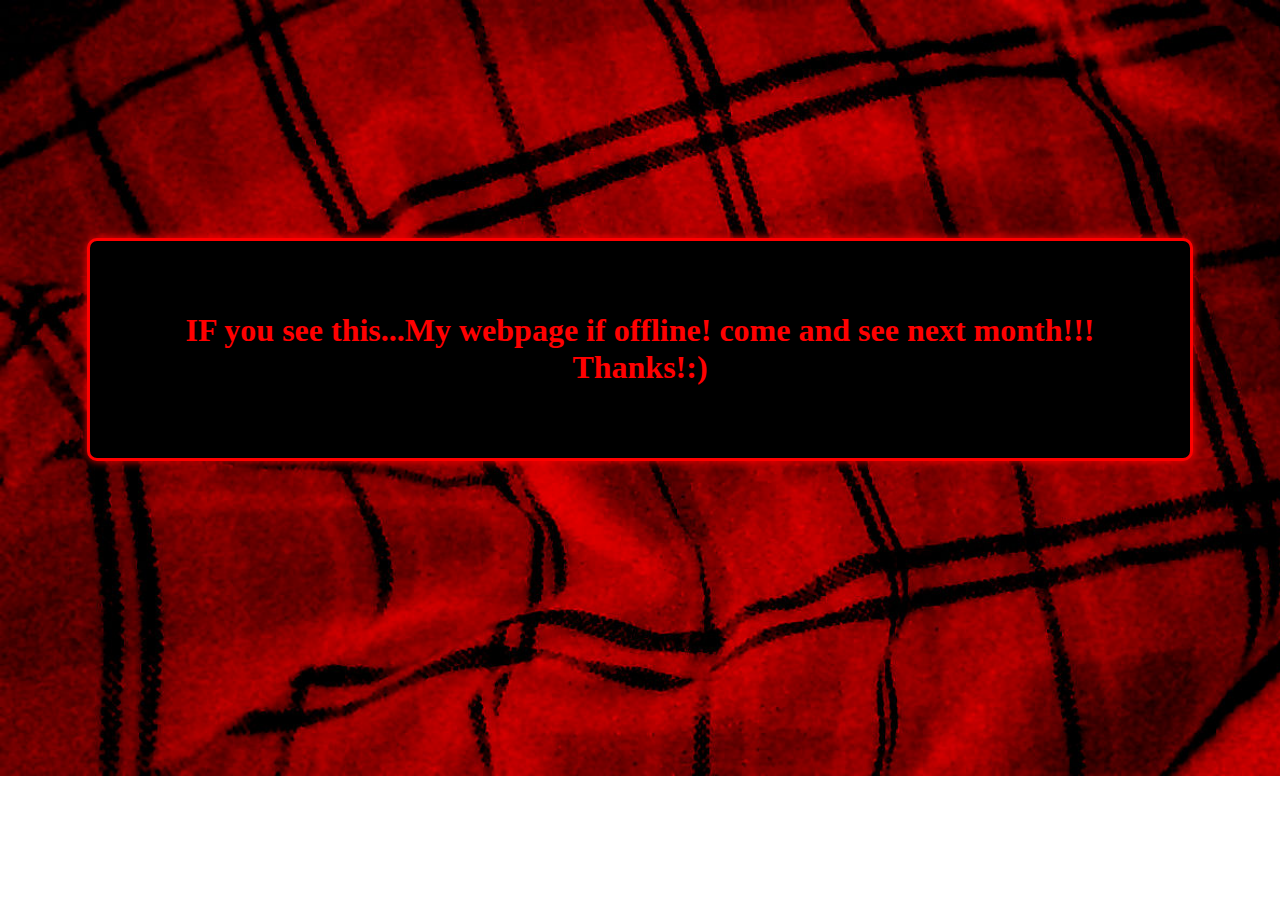
<file: index.html>
<!DOCTYPE html>
<html style="-webkit-touch-callout: none;
               -webkit-user-select: none;
                -khtml-user-select: none;
                  -moz-user-select: none;
                   -ms-user-select: none;
                      -user-select: none;">
<head>
  <style>
     body {
      background-image: url('Img/background_01.jpg');
      background-repeat: no-repeat;
      background-size: 1380px;
     }
    
     #box1 {
      background-color: black;
      color: red;
      padding: 50px;
      margin: 50px;
      text-align: center;
      width: 1000px;
      border: 3px solid red;
      border-radius: 10px;
      box-shadow: 0px 0px 10px red;
     }
  </style>
  </head>
  <body>
    <br>
    <br>
    <br>
    <br>
    <br>
    <br>
    <br>
    <br>
    <br>
    <br>
    <center>
        <div id="box1">
         <h1>IF you see this...My webpage if offline! come and see next month!!!<br>Thanks!:)</h1>
        </div>
    </center>
  </body>
</html>
</file>
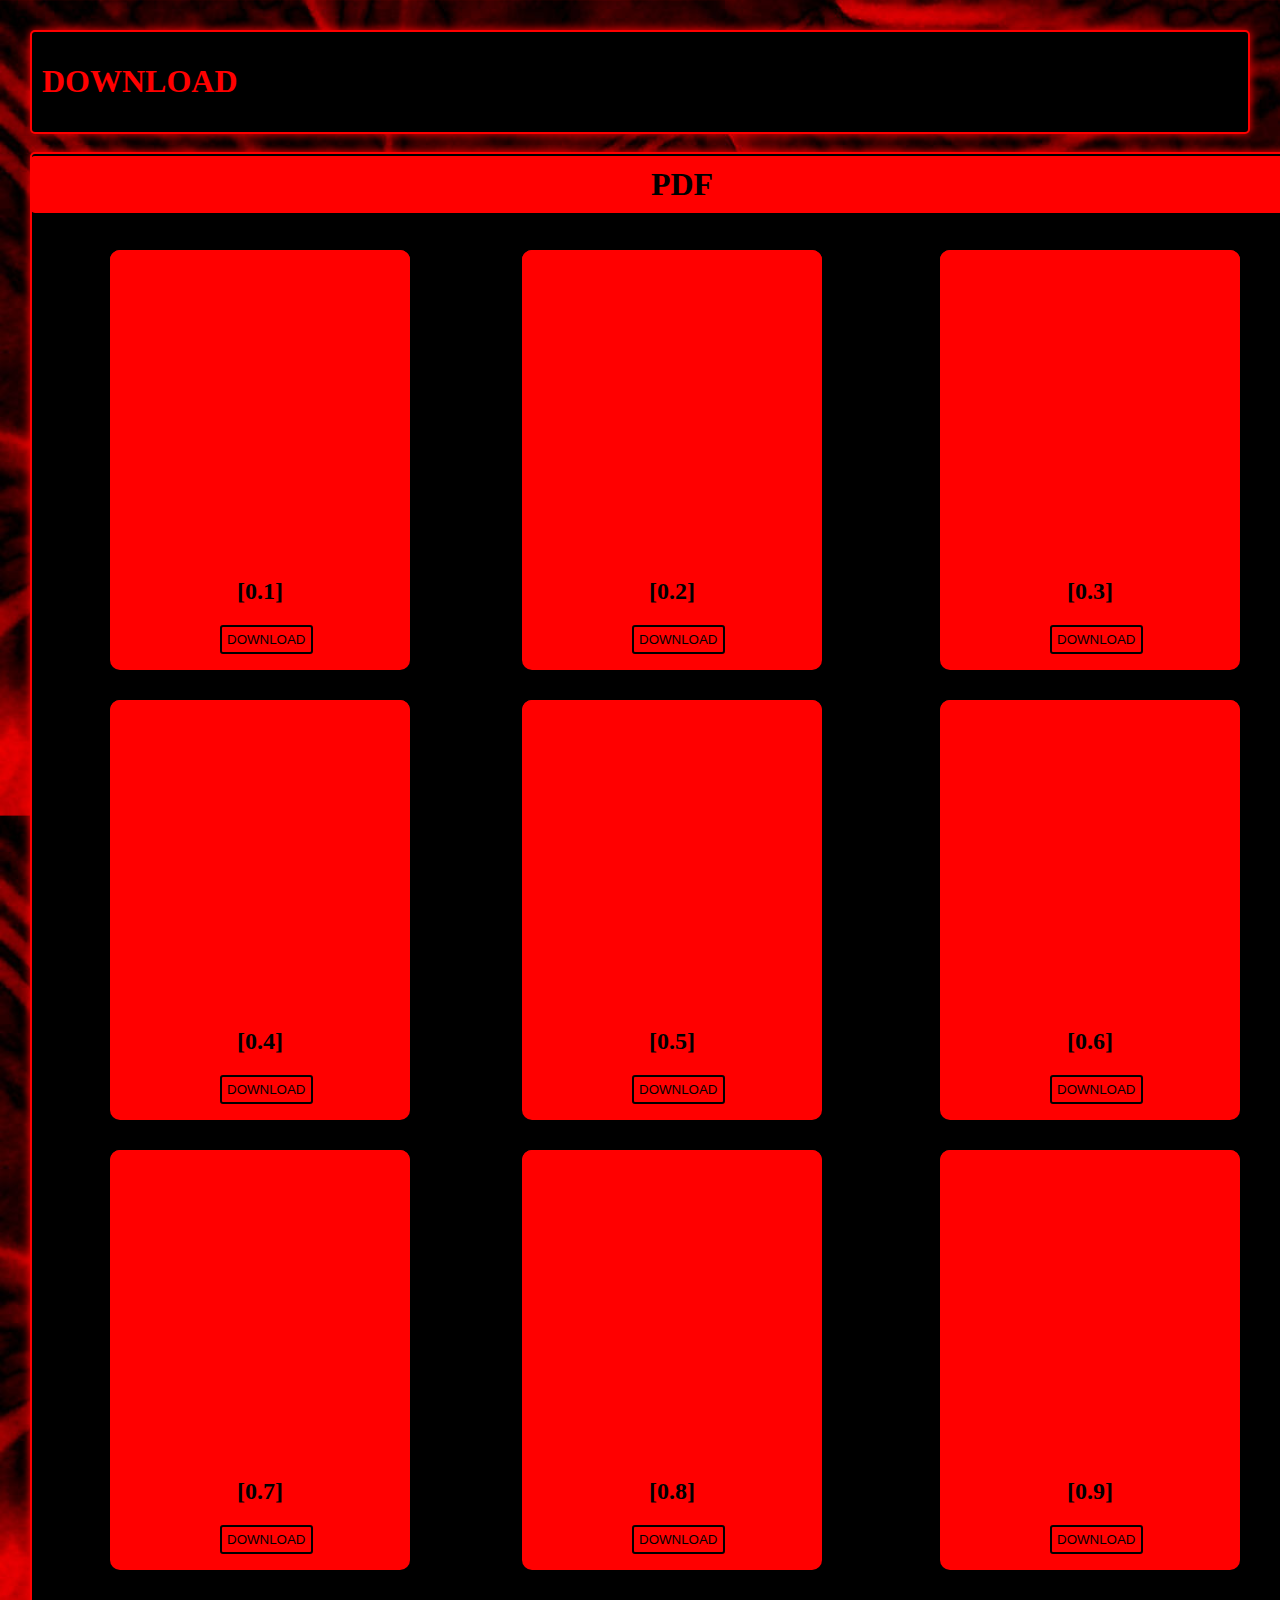
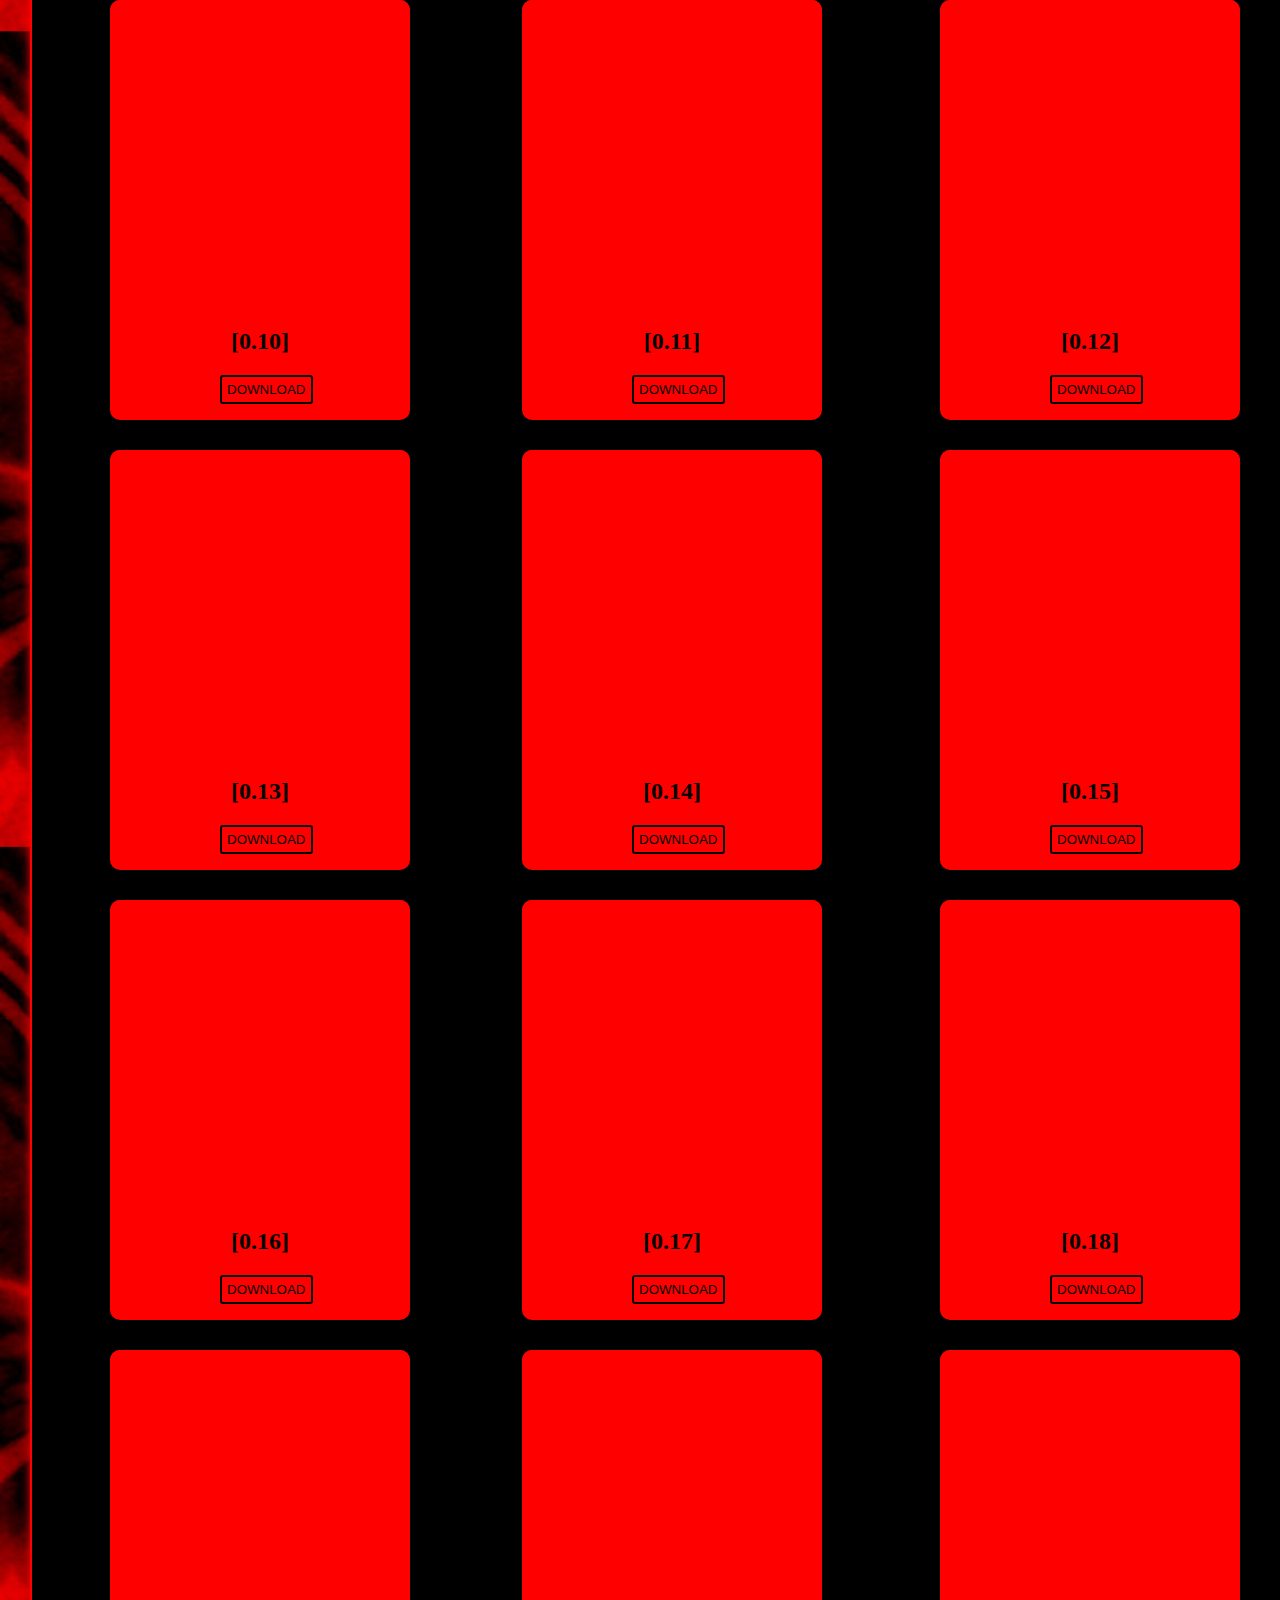
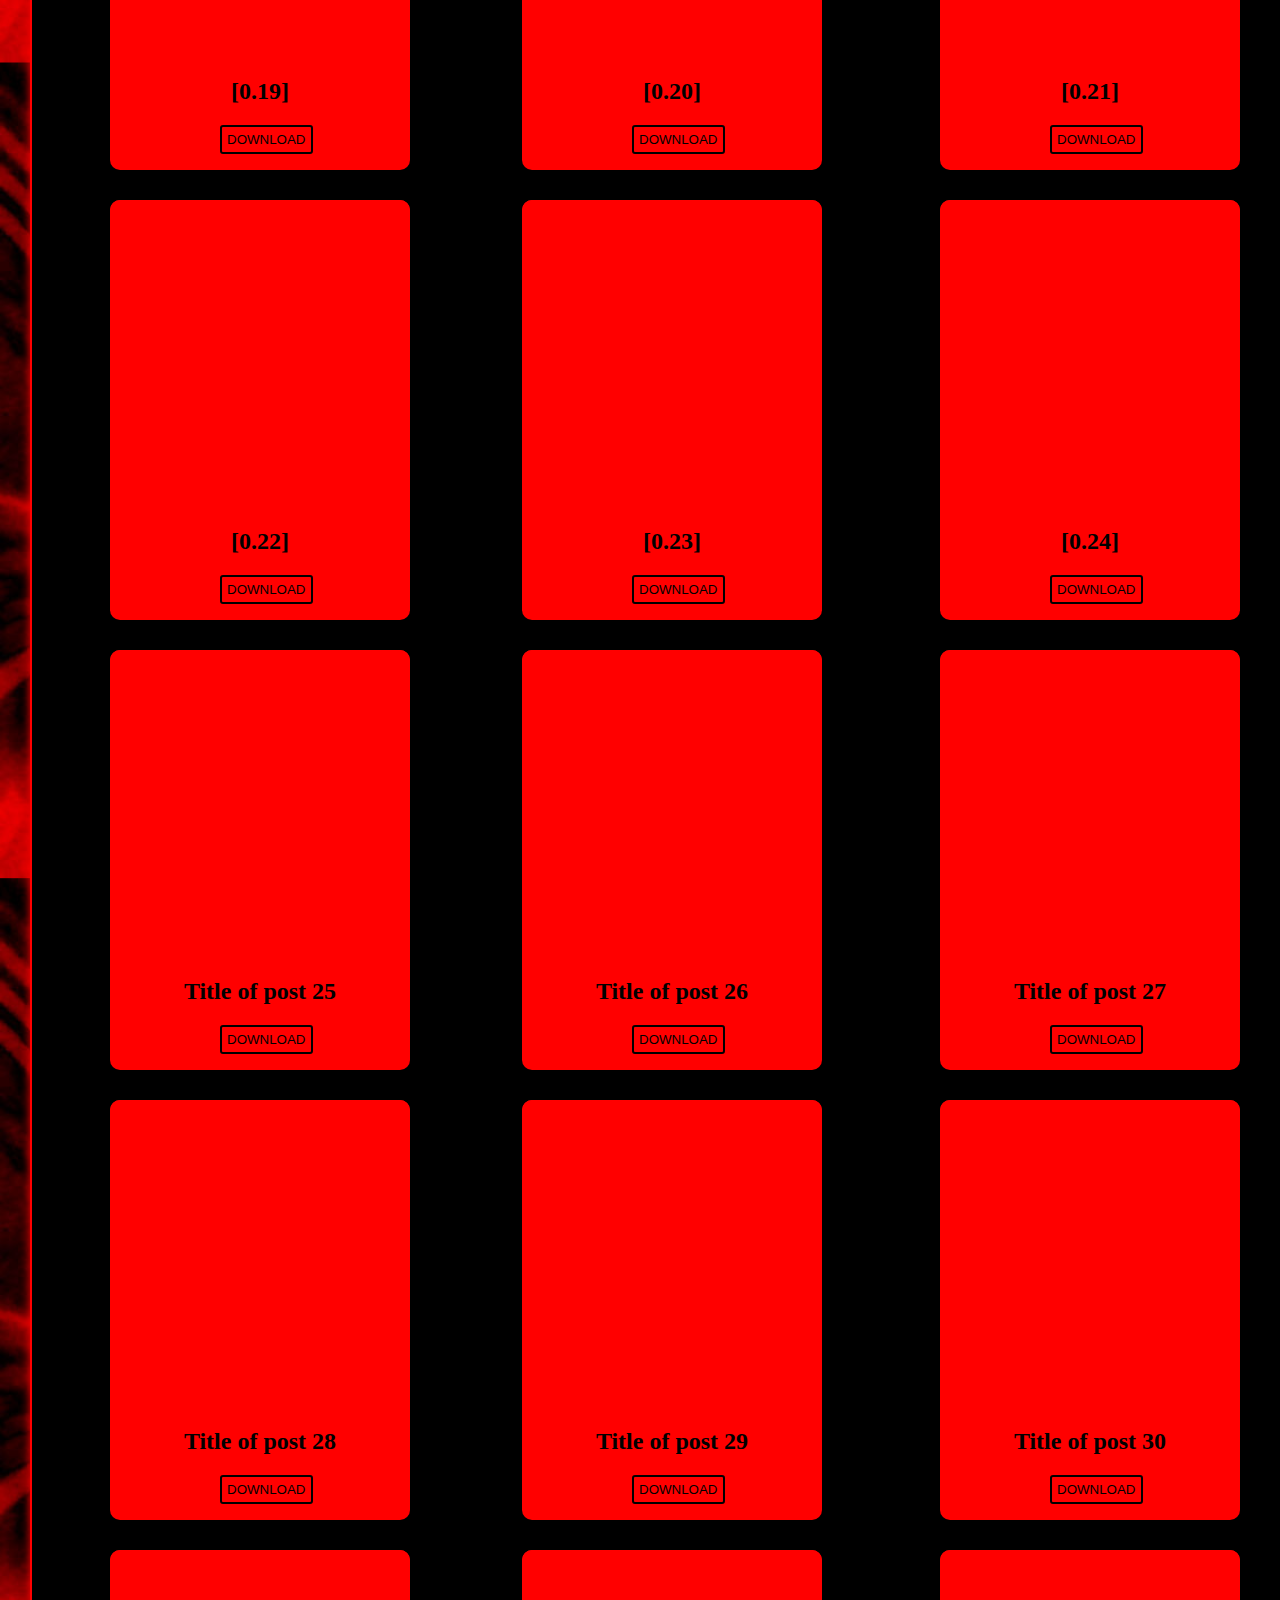
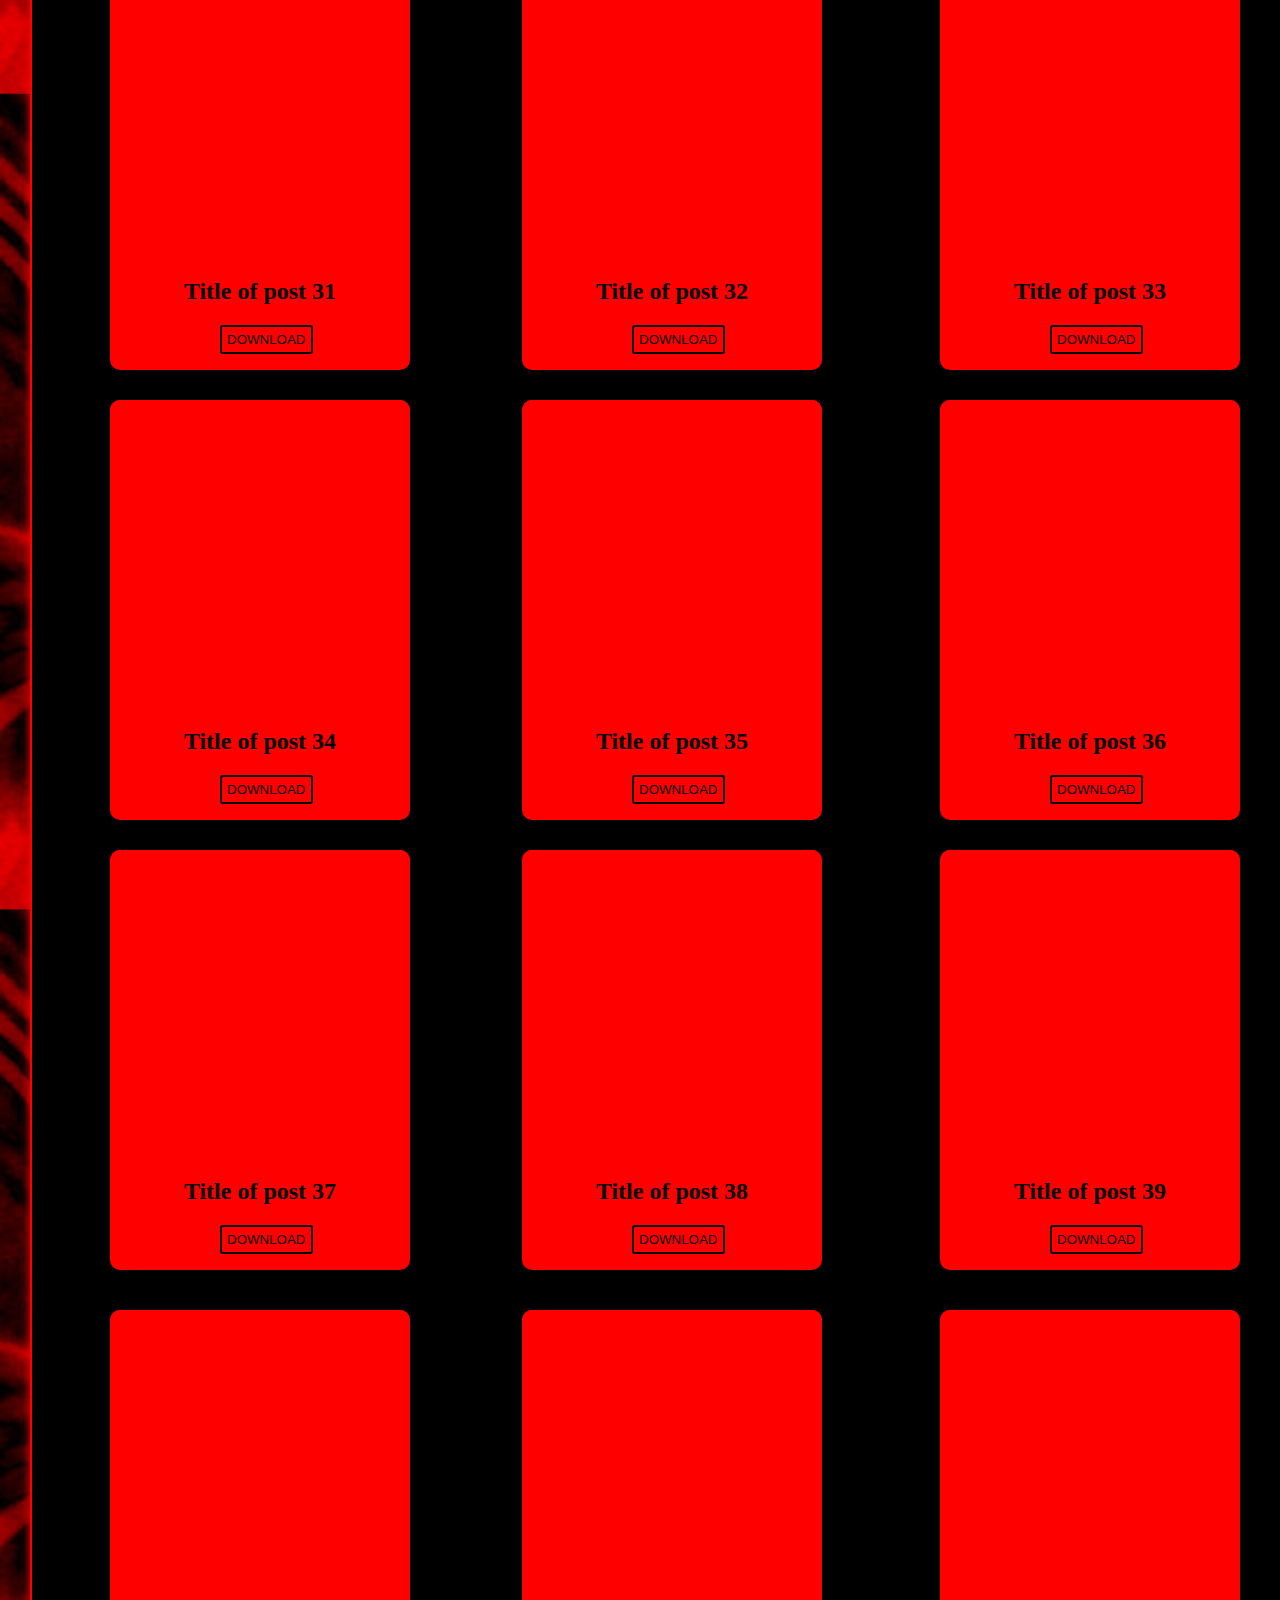
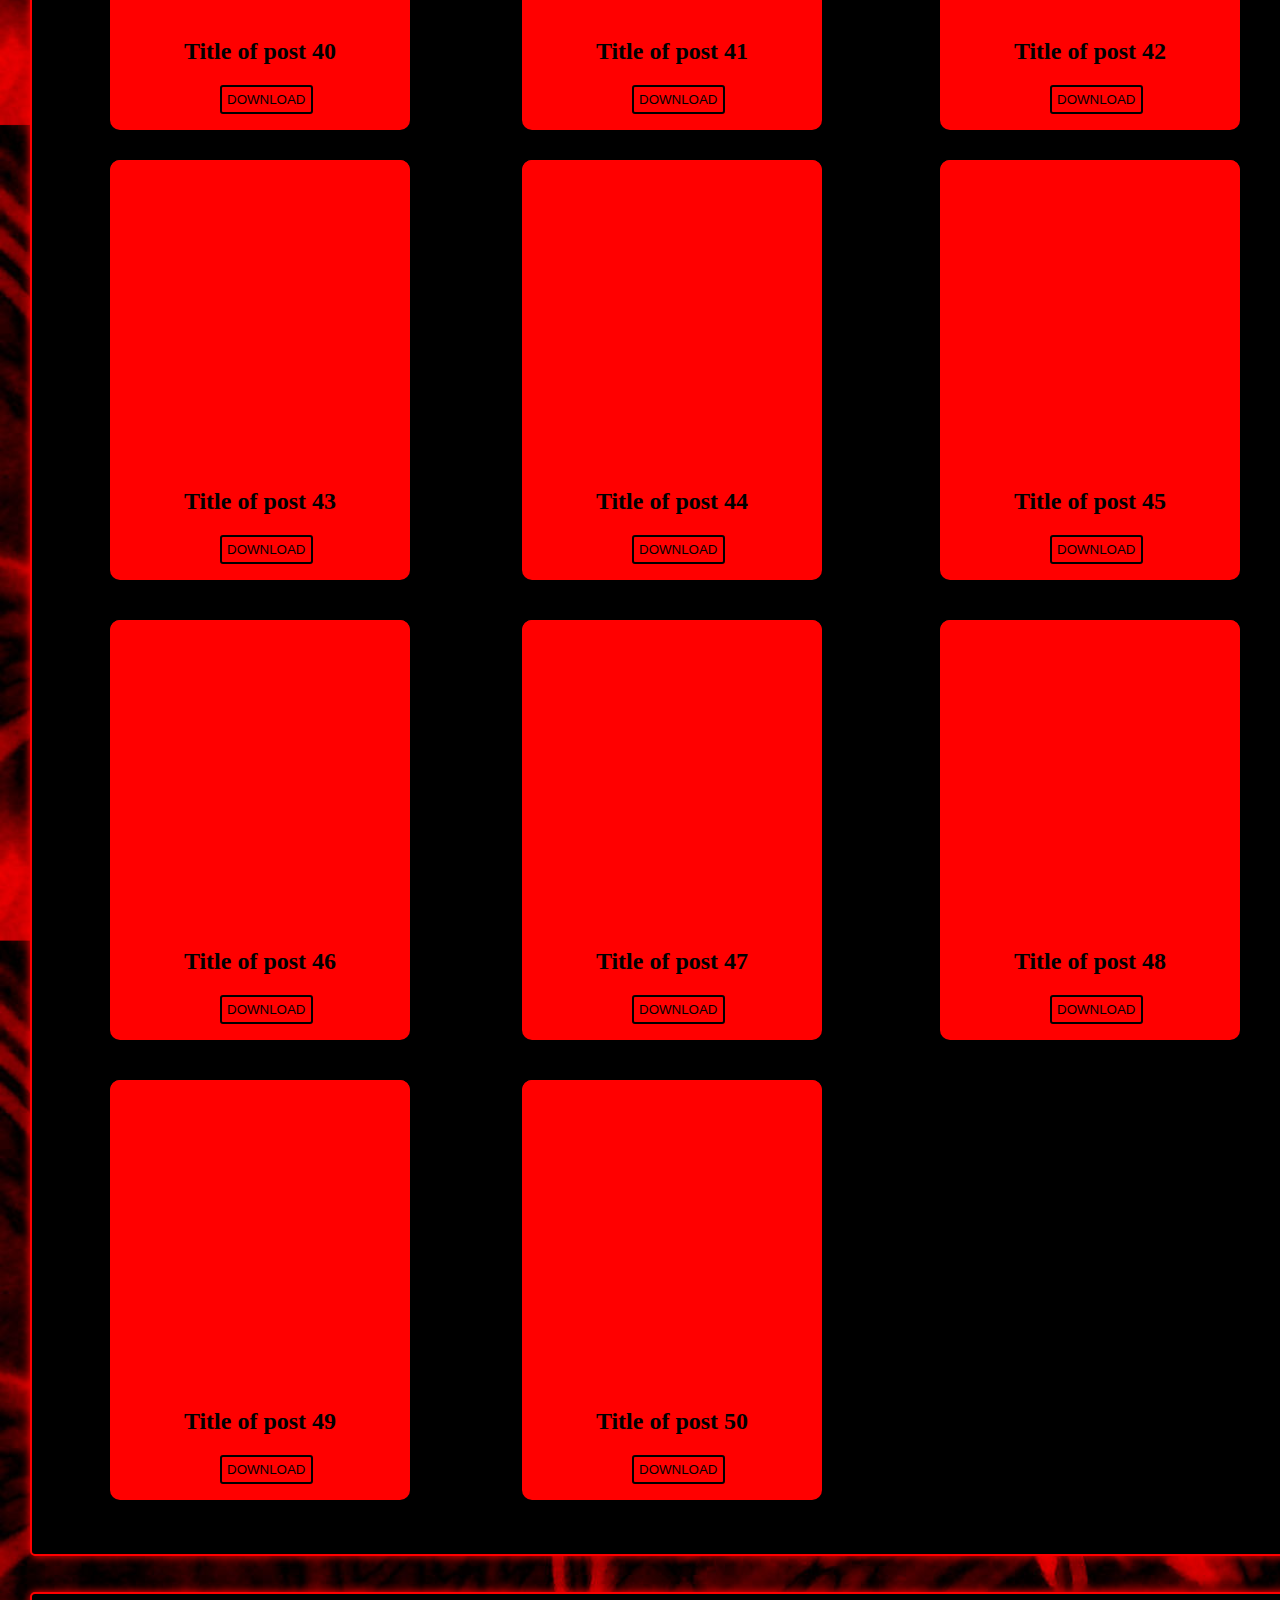
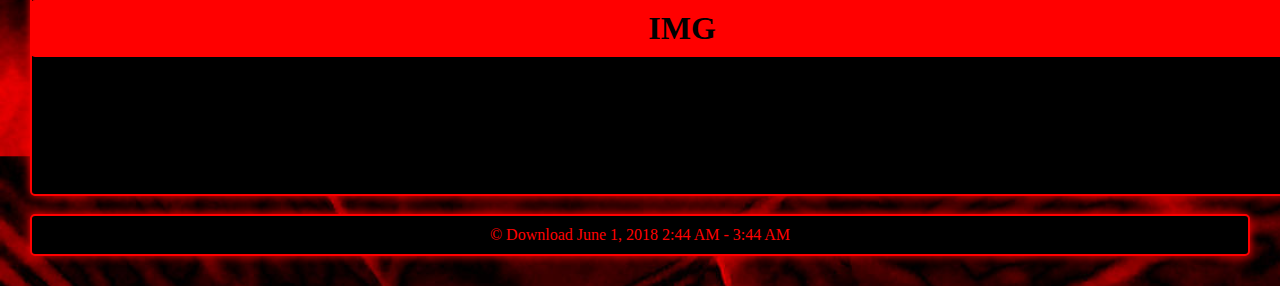
<file: File.html>
<!DOCTYPE html>
<html>
  <head>
      <link rel="stylesheet" type="text/css" href="StyleSheet.css">
    <style>
      
    </style>
  </head>
  <body>
    <div id="title">
     <h1>DOWNLOAD</h1>
    </div>

    <br>

    <div id="PDFpage">
     <h1 style="text-align: center; background-color: red; color: black; border-radius: 5px; position: absolute; top: 135px; left: 30px; width: 1284px; padding: 10px;">PDF</h1>
    </div>

   <div id="post1">
    <iframe src="https://drive.google.com/file/d/1vDRkF0w6FUbngyFeYW3Rqcsv9a9anraI/preview" style="border-radius: 10px; width: 296px; height: 300px; border: 2px solid red;"></iframe>
    <h2 style="text-align: center;">[0.1]</h2>
    <button><a href="https://drive.google.com/uc?export=download&id=1vDRkF0w6FUbngyFeYW3Rqcsv9a9anraI">DOWNLOAD</a></button>
   </div>

   <div id="post2">
    <iframe src="https://drive.google.com/file/d/1BaC2kpYji6qDBRGa2hAiamYfSMMPiG3A/preview" style="border-radius: 10px; width: 296px; height: 300px; border: 2px solid red;"></iframe>
    <h2 style="text-align: center;">[0.2]</h2>
   <button><a href="https://drive.google.com/uc?export=download&id=1BaC2kpYji6qDBRGa2hAiamYfSMMPiG3A">DOWNLOAD</a></button>
   </div>

   <div id="post3">
    <iframe src="https://drive.google.com/file/d/1yd64kLOFHZzjamNNc4Sgd7nr62dFzBH8/preview" style="border-radius: 10px; width: 296px; height: 300px;border: 2px solid red;">></iframe>
    <h2 style="text-align: center;">[0.3]</h2>
   <button><a href="https://drive.google.com/uc?export=download&id=1yd64kLOFHZzjamNNc4Sgd7nr62dFzBH8">DOWNLOAD</a></button>
   </div>

   <div id="post4">
    <iframe src="https://drive.google.com/file/d/1dObtzMV-U0s1nEBA4G8Yu6IVnkMVPH1b/preview" style="border-radius: 10px; width: 296px; height: 300px; border: 2px solid red;"></iframe>
    <h2 style="text-align: center;">[0.4]</h2>
   <button><a href="https://drive.google.com/uc?export=download&id=1dObtzMV-U0s1nEBA4G8Yu6IVnkMVPH1b">DOWNLOAD</a></button>
   </div>

   <div id="post5">
     <iframe src="https://drive.google.com/file/d/1kZ_ojmyO6VoxRdEo1oZjO86ZTxVb8pHB/preview" style="border-radius: 10px; width: 296px; height: 300px; border: 2px solid red;"></iframe>
     <h2 style="text-align: center;">[0.5]</h2>
   <button><a href="https://drive.google.com/uc?export=download&id=1kZ_ojmyO6VoxRdEo1oZjO86ZTxVb8pHB">DOWNLOAD</a></button>
   </div>

   <div id="post6">
    <iframe src="https://drive.google.com/file/d/1ffzCVNp3HL3g4UeoHR-6-6lWx9IOhpxm/preview" style="border-radius: 10px; width: 296px; height: 300px;border: 2px solid red;"></iframe>
    <h2 style="text-align: center;">[0.6]</h2>
   <button><a href="https://drive.google.com/uc?export=download&id=1ffzCVNp3HL3g4UeoHR-6-6lWx9IOhpxm">DOWNLOAD</a></button>
   </div>

   <div id="post7">
    <iframe src="https://drive.google.com/file/d/1NE2aBEICmG5Mo1_pQo2nlZbRE0y83eNK/preview" style="border-radius: 10px; width: 296px; height: 300px;border: 2px solid red;"></iframe>
    <h2 style="text-align: center;">[0.7]</h2>
   <button><a href="https://drive.google.com/uc?export=download&id=1NE2aBEICmG5Mo1_pQo2nlZbRE0y83eNK">DOWNLOAD</a></button>
   </div>

   <div id="post8">
    <iframe src="https://drive.google.com/file/d/1DlYUPlBrXuGzc1pXV5IaDrGZQfIm45Ll/preview" style="border-radius: 10px; width: 296px; height: 300px;border: 2px solid red;"></iframe>
    <h2 style="text-align: center;">[0.8]</h2>
   <button><a href="https://drive.google.com/uc?export=download&id=1DlYUPlBrXuGzc1pXV5IaDrGZQfIm45Ll">DOWNLOAD</a></button>
   </div>

   <div id="post9">
    <iframe src="https://drive.google.com/file/d/1Jyuo85B0hWTNe2fmKKeb8zh7ClEo7VFg/preview" style="border-radius: 10px; width: 296px; height: 300px;border: 2px solid red;"></iframe>
    <h2 style="text-align: center;">[0.9]</h2>
   <button><a href="https://drive.google.com/uc?export=download&id=1Jyuo85B0hWTNe2fmKKeb8zh7ClEo7VFg">DOWNLOAD</a></button>
   </div>

   <div id="post10">
    <iframe src="https://drive.google.com/file/d/1kiSwFHM-DAwJX_-iR8mSjo9vYuHtpbeI/preview" style="border-radius: 10px; width: 296px; height: 300px;border: 2px solid red;"></iframe>
    <h2 style="text-align: center;">[0.10]</h2>
   <button><a href="https://drive.google.com/uc?export=download&id=1kiSwFHM-DAwJX_-iR8mSjo9vYuHtpbeI">DOWNLOAD</a></button>
   </div>

   <div id="post11">
    <iframe src="https://drive.google.com/file/d/<!--CODE HERE!-->/preview" style="border-radius: 10px; width: 296px; height: 300px;border: 2px solid red;"></iframe>
    <h2 style="text-align: center;">[0.11]</h2>
   <button><a href="https://drive.google.com/uc?export=download&id=<!--CODE HERE!-->">DOWNLOAD</a></button>
   </div>

   <div id="post12">
    <iframe src="https://drive.google.com/file/d/<!--CODE HERE!-->/preview" style="border-radius: 10px; width: 296px; height: 300px;border: 2px solid red;"></iframe>
    <h2 style="text-align: center;">[0.12]</h2>
   <button><a href="https://drive.google.com/uc?export=download&id=<!--CODE HERE!-->">DOWNLOAD</a></button>
   </div>

   <div id="post13">
    <iframe src="https://drive.google.com/file/d/<!--CODE HERE!-->/preview" style="border-radius: 10px; width: 296px; height: 300px;border: 2px solid red;"></iframe>
    <h2 style="text-align: center;">[0.13]</h2>
   <button><a href="https://drive.google.com/uc?export=download&id=<!--CODE HERE!-->">DOWNLOAD</a></button>
   </div>

   <div id="post14">
    <iframe src="https://drive.google.com/file/d/<!--CODE HERE!-->/preview" style="border-radius: 10px; width: 296px; height: 300px;border: 2px solid red;"></iframe>
    <h2 style="text-align: center;">[0.14]</h2>
   <button><a href="https://drive.google.com/uc?export=download&id=<!--CODE HERE!-->">DOWNLOAD</a></button>
   </div>

   <div id="post15">
    <iframe src="https://drive.google.com/file/d/<!--CODE HERE!-->/preview" style="border-radius: 10px; width: 296px; height: 300px;border: 2px solid red;"></iframe>
    <h2 style="text-align: center;">[0.15]</h2>
   <button><a href="https://drive.google.com/uc?export=download&id=<!--CODE HERE!-->">DOWNLOAD</a></button>
   </div>

   <div id="post16">
    <iframe src="https://drive.google.com/file/d/<!--CODE HERE!-->/preview" style="border-radius: 10px; width: 296px; height: 300px;border: 2px solid red;"></iframe>
    <h2 style="text-align: center;">[0.16]</h2>
   <button><a href="https://drive.google.com/uc?export=download&id=<!--CODE HERE!-->">DOWNLOAD</a></button>
   </div>

   <div id="post17">
    <iframe src="https://drive.google.com/file/d/<!--CODE HERE!-->/preview" style="border-radius: 10px; width: 296px; height: 300px;border: 2px solid red;"></iframe>
    <h2 style="text-align: center;">[0.17]</h2>
   <button><a href="https://drive.google.com/uc?export=download&id=<!--CODE HERE!-->">DOWNLOAD</a></button>
   </div>

   <div id="post18">
    <iframe src="https://drive.google.com/file/d/<!--CODE HERE!-->/preview" style="border-radius: 10px; width: 296px; height: 300px;border: 2px solid red;"></iframe>
    <h2 style="text-align: center;">[0.18]</h2>
   <button><a href="https://drive.google.com/uc?export=download&id=<!--CODE HERE!-->">DOWNLOAD</a></button>
   </div>

   <div id="post19">
    <iframe src="https://drive.google.com/file/d/<!--CODE HERE!-->/preview" style="border-radius: 10px; width: 296px; height: 300px;border: 2px solid red;"></iframe>
    <h2 style="text-align: center;">[0.19]</h2>
   <button><a href="https://drive.google.com/uc?export=download&id=<!--CODE HERE!-->">DOWNLOAD</a></button>
   </div>

   <div id="post20">
    <iframe src="https://drive.google.com/file/d/<!--CODE HERE!-->/preview" style="border-radius: 10px; width: 296px; height: 300px;border: 2px solid red;"></iframe>
    <h2 style="text-align: center;">[0.20]</h2>
   <button><a href="https://drive.google.com/uc?export=download&id=<!--CODE HERE!-->">DOWNLOAD</a></button>
   </div>

   <div id="post21">
    <iframe src="https://drive.google.com/file/d/<!--CODE HERE!-->/preview" style="border-radius: 10px; width: 296px; height: 300px;border: 2px solid red;"></iframe>
    <h2 style="text-align: center;">[0.21]</h2>
   <button><a href="https://drive.google.com/uc?export=download&id=<!--CODE HERE!-->">DOWNLOAD</a></button>
   </div>

   <div id="post22">
    <iframe src="https://drive.google.com/file/d/<!--CODE HERE!-->/preview" style="border-radius: 10px; width: 296px; height: 300px;border: 2px solid red;"></iframe>
    <h2 style="text-align: center;">[0.22]</h2>
   <button><a href="https://drive.google.com/uc?export=download&id=<!--CODE HERE!-->">DOWNLOAD</a></button>
   </div>

   <div id="post23">
    <iframe src="https://drive.google.com/file/d/<!--CODE HERE!-->/preview" style="border-radius: 10px; width: 296px; height: 300px;border: 2px solid red;"></iframe>
    <h2 style="text-align: center;">[0.23]</h2>
   <button><a href="https://drive.google.com/uc?export=download&id=<!--CODE HERE!-->">DOWNLOAD</a></button>
   </div>

   <div id="post24">
    <iframe src="https://drive.google.com/file/d/<!--CODE HERE!-->/preview" style="border-radius: 10px; width: 296px; height: 300px;border: 2px solid red;"></iframe>
    <h2 style="text-align: center;">[0.24]</h2>
   <button><a href="https://drive.google.com/uc?export=download&id=<!--CODE HERE!-->">DOWNLOAD</a></button>
   </div>

   <div id="post25">
    <iframe src="https://drive.google.com/file/d/<!--CODE HERE!-->/preview" style="border-radius: 10px; width: 296px; height: 300px;border: 2px solid red;"></iframe>
    <h2 style="text-align: center;">Title of post 25</h2>
   <button><a href="https://drive.google.com/uc?export=download&id=<!--CODE HERE!-->">DOWNLOAD</a></button>
   </div>

   <div id="post26">
    <iframe src="https://drive.google.com/file/d/<!--CODE HERE!-->/preview" style="border-radius: 10px; width: 296px; height: 300px;border: 2px solid red;"></iframe>
    <h2 style="text-align: center;">Title of post 26</h2>
   <button><a href="https://drive.google.com/uc?export=download&id=<!--CODE HERE!-->">DOWNLOAD</a></button>
   </div>

   <div id="post27">
    <iframe src="https://drive.google.com/file/d/<!--CODE HERE!-->/preview" style="border-radius: 10px; width: 296px; height: 300px;border: 2px solid red;"></iframe>
    <h2 style="text-align: center;">Title of post 27</h2>
   <button><a href="https://drive.google.com/uc?export=download&id=<!--CODE HERE!-->">DOWNLOAD</a></button>
   </div>

   <div id="post28">
    <iframe src="https://drive.google.com/file/d/<!--CODE HERE!-->/preview" style="border-radius: 10px; width: 296px; height: 300px;border: 2px solid red;"></iframe>
    <h2 style="text-align: center;">Title of post 28</h2>
   <button><a href="https://drive.google.com/uc?export=download&id=<!--CODE HERE!-->">DOWNLOAD</a></button>
   </div>

   <div id="post29">
    <iframe src="https://drive.google.com/file/d/<!--CODE HERE!-->/preview" style="border-radius: 10px; width: 296px; height: 300px;border: 2px solid red;"></iframe>
    <h2 style="text-align: center;">Title of post 29</h2>
   <button><a href="https://drive.google.com/uc?export=download&id=<!--CODE HERE!-->">DOWNLOAD</a></button>
   </div>

   <div id="post30">
    <iframe src="https://drive.google.com/file/d/<!--CODE HERE!-->/preview" style="border-radius: 10px; width: 296px; height: 300px;border: 2px solid red;"></iframe>
    <h2 style="text-align: center;">Title of post 30</h2>
   <button><a href="https://drive.google.com/uc?export=download&id=<!--CODE HERE!-->">DOWNLOAD</a></button>
   </div>

   <div id="post31">
    <iframe src="https://drive.google.com/file/d/<!--CODE HERE!-->/preview" style="border-radius: 10px; width: 296px; height: 300px;border: 2px solid red;"></iframe>
    <h2 style="text-align: center;">Title of post 31</h2>
   <button><a href="https://drive.google.com/uc?export=download&id=<!--CODE HERE!-->">DOWNLOAD</a></button>
   </div>

   <div id="post32">
    <iframe src="https://drive.google.com/file/d/<!--CODE HERE!-->/preview" style="border-radius: 10px; width: 296px; height: 300px;border: 2px solid red;"></iframe>
    <h2 style="text-align: center;">Title of post 32</h2>
   <button><a href="https://drive.google.com/uc?export=download&id=<!--CODE HERE!-->">DOWNLOAD</a></button>
   </div>

   <div id="post33">
    <iframe src="https://drive.google.com/file/d/<!--CODE HERE!-->/preview" style="border-radius: 10px; width: 296px; height: 300px;border: 2px solid red;"></iframe>
    <h2 style="text-align: center;">Title of post 33</h2>
   <button><a href="https://drive.google.com/uc?export=download&id=<!--CODE HERE!-->">DOWNLOAD</a></button>
   </div>

   <div id="post34">
    <iframe src="https://drive.google.com/file/d/<!--CODE HERE!-->/preview" style="border-radius: 10px; width: 296px; height: 300px;border: 2px solid red;"></iframe>
    <h2 style="text-align: center;">Title of post 34</h2>
   <button><a href="https://drive.google.com/uc?export=download&id=<!--CODE HERE!-->">DOWNLOAD</a></button>
   </div>

   <div id="post35">
    <iframe src="https://drive.google.com/file/d/<!--CODE HERE!-->/preview" style="border-radius: 10px; width: 296px; height: 300px;border: 2px solid red;"></iframe>
    <h2 style="text-align: center;">Title of post 35</h2>
   <button><a href="https://drive.google.com/uc?export=download&id=<!--CODE HERE!-->">DOWNLOAD</a></button>
   </div>

   <div id="post36">
    <iframe src="https://drive.google.com/file/d/<!--CODE HERE!-->/preview" style="border-radius: 10px; width: 296px; height: 300px;border: 2px solid red;"></iframe>
    <h2 style="text-align: center;">Title of post 36</h2>
   <button><a href="https://drive.google.com/uc?export=download&id=<!--CODE HERE!-->">DOWNLOAD</a></button>
   </div>

   <div id="post37">
    <iframe src="https://drive.google.com/file/d/<!--CODE HERE!-->/preview" style="border-radius: 10px; width: 296px; height: 300px;border: 2px solid red;"></iframe>
    <h2 style="text-align: center;">Title of post 37</h2>
   <button><a href="https://drive.google.com/uc?export=download&id=<!--CODE HERE!-->">DOWNLOAD</a></button>
   </div>

   <div id="post38">
    <iframe src="https://drive.google.com/file/d/<!--CODE HERE!-->/preview" style="border-radius: 10px; width: 296px; height: 300px;border: 2px solid red;"></iframe>
    <h2 style="text-align: center;">Title of post 38</h2>
   <button><a href="https://drive.google.com/uc?export=download&id=<!--CODE HERE!-->">DOWNLOAD</a></button>
   </div>

   <div id="post39">
    <iframe src="https://drive.google.com/file/d/<!--CODE HERE!-->/preview" style="border-radius: 10px; width: 296px; height: 300px;border: 2px solid red;"></iframe>
    <h2 style="text-align: center;">Title of post 39</h2>
   <button><a href="https://drive.google.com/uc?export=download&id=<!--CODE HERE!-->">DOWNLOAD</a></button>
   </div>

   <div id="post40">
    <iframe src="https://drive.google.com/file/d/<!--CODE HERE!-->/preview" style="border-radius: 10px; width: 296px; height: 300px;border: 2px solid red;"></iframe>
    <h2 style="text-align: center;">Title of post 40</h2>
   <button><a href="https://drive.google.com/uc?export=download&id=<!--CODE HERE!-->">DOWNLOAD</a></button>
   </div>

   <div id="post41">
    <iframe src="https://drive.google.com/file/d/<!--CODE HERE!-->/preview" style="border-radius: 10px; width: 296px; height: 300px;border: 2px solid red;"></iframe>
    <h2 style="text-align: center;">Title of post 41</h2>
   <button><a href="https://drive.google.com/uc?export=download&id=<!--CODE HERE!-->">DOWNLOAD</a></button>
   </div>

   <div id="post42">
    <iframe src="https://drive.google.com/file/d/<!--CODE HERE!-->/preview" style="border-radius: 10px; width: 296px; height: 300px;border: 2px solid red;"></iframe>
    <h2 style="text-align: center;">Title of post 42</h2>
   <button><a href="https://drive.google.com/uc?export=download&id=<!--CODE HERE!-->">DOWNLOAD</a></button>
   </div>

   <div id="post43">
    <iframe src="https://drive.google.com/file/d/<!--CODE HERE!-->/preview" style="border-radius: 10px; width: 296px; height: 300px;border: 2px solid red;"></iframe>
    <h2 style="text-align: center;">Title of post 43</h2>
   <button><a href="https://drive.google.com/uc?export=download&id=<!--CODE HERE!-->">DOWNLOAD</a></button>
   </div>

   <div id="post44">
    <iframe src="https://drive.google.com/file/d/<!--CODE HERE!-->/preview" style="border-radius: 10px; width: 296px; height: 300px;border: 2px solid red;"></iframe>
    <h2 style="text-align: center;">Title of post 44</h2>
   <button><a href="https://drive.google.com/uc?export=download&id=<!--CODE HERE!-->">DOWNLOAD</a></button>
   </div>

   <div id="post45">
    <iframe src="https://drive.google.com/file/d/<!--CODE HERE!-->/preview" style="border-radius: 10px; width: 296px; height: 300px;border: 2px solid red;"></iframe>
    <h2 style="text-align: center;">Title of post 45</h2>
   <button><a href="https://drive.google.com/uc?export=download&id=<!--CODE HERE!-->">DOWNLOAD</a></button>
   </div>

   <div id="post46">
    <iframe src="https://drive.google.com/file/d/<!--CODE HERE!-->/preview" style="border-radius: 10px; width: 296px; height: 300px;border: 2px solid red;"></iframe>
    <h2 style="text-align: center;">Title of post 46</h2>
   <button><a href="https://drive.google.com/uc?export=download&id=<!--CODE HERE!-->">DOWNLOAD</a></button>
   </div>

   <div id="post47">
    <iframe src="https://drive.google.com/file/d/<!--CODE HERE!-->/preview" style="border-radius: 10px; width: 296px; height: 300px;border: 2px solid red;"></iframe>
    <h2 style="text-align: center;">Title of post 47</h2>
   <button><a href="https://drive.google.com/uc?export=download&id=<!--CODE HERE!-->">DOWNLOAD</a></button>
   </div>

   <div id="post48">
    <iframe src="https://drive.google.com/file/d/<!--CODE HERE!-->/preview" style="border-radius: 10px; width: 296px; height: 300px;border: 2px solid red;"></iframe>
    <h2 style="text-align: center;">Title of post 48</h2>
   <button><a href="https://drive.google.com/uc?export=download&id=<!--CODE HERE!-->">DOWNLOAD</a></button>
   </div>

   <div id="post49">
    <iframe src="https://drive.google.com/file/d/<!--CODE HERE!-->/preview" style="border-radius: 10px; width: 296px; height: 300px;border: 2px solid red;"></iframe>
    <h2 style="text-align: center;">Title of post 49</h2>
   <button><a href="https://drive.google.com/uc?export=download&id=<!--CODE HERE!-->">DOWNLOAD</a></button>
   </div>

   <div id="post50">
    <iframe src="https://drive.google.com/file/d/<!--CODE HERE!-->/preview" style="border-radius: 10px; width: 296px; height: 300px;border: 2px solid red;"></iframe>
    <h2 style="text-align: center;">Title of post 50</h2>
   <button><a href="https://drive.google.com/uc?export=download&id=<!--CODE HERE!-->">DOWNLOAD</a></button>
   </div>

   <br>
   <br>

   <div id="IMGpage">
    <h1 style="text-align: center; background-color: red; color: black; border-radius: 5px; position: absolute; top: 7979px; left: 30px; width: 1284px; padding: 10px;">IMG</h1>
   </div>

   <br>

    <footer>&copy; Download June 1, 2018 2:44 AM - 3:44 AM</footer>
  </body>
</html>
</file>
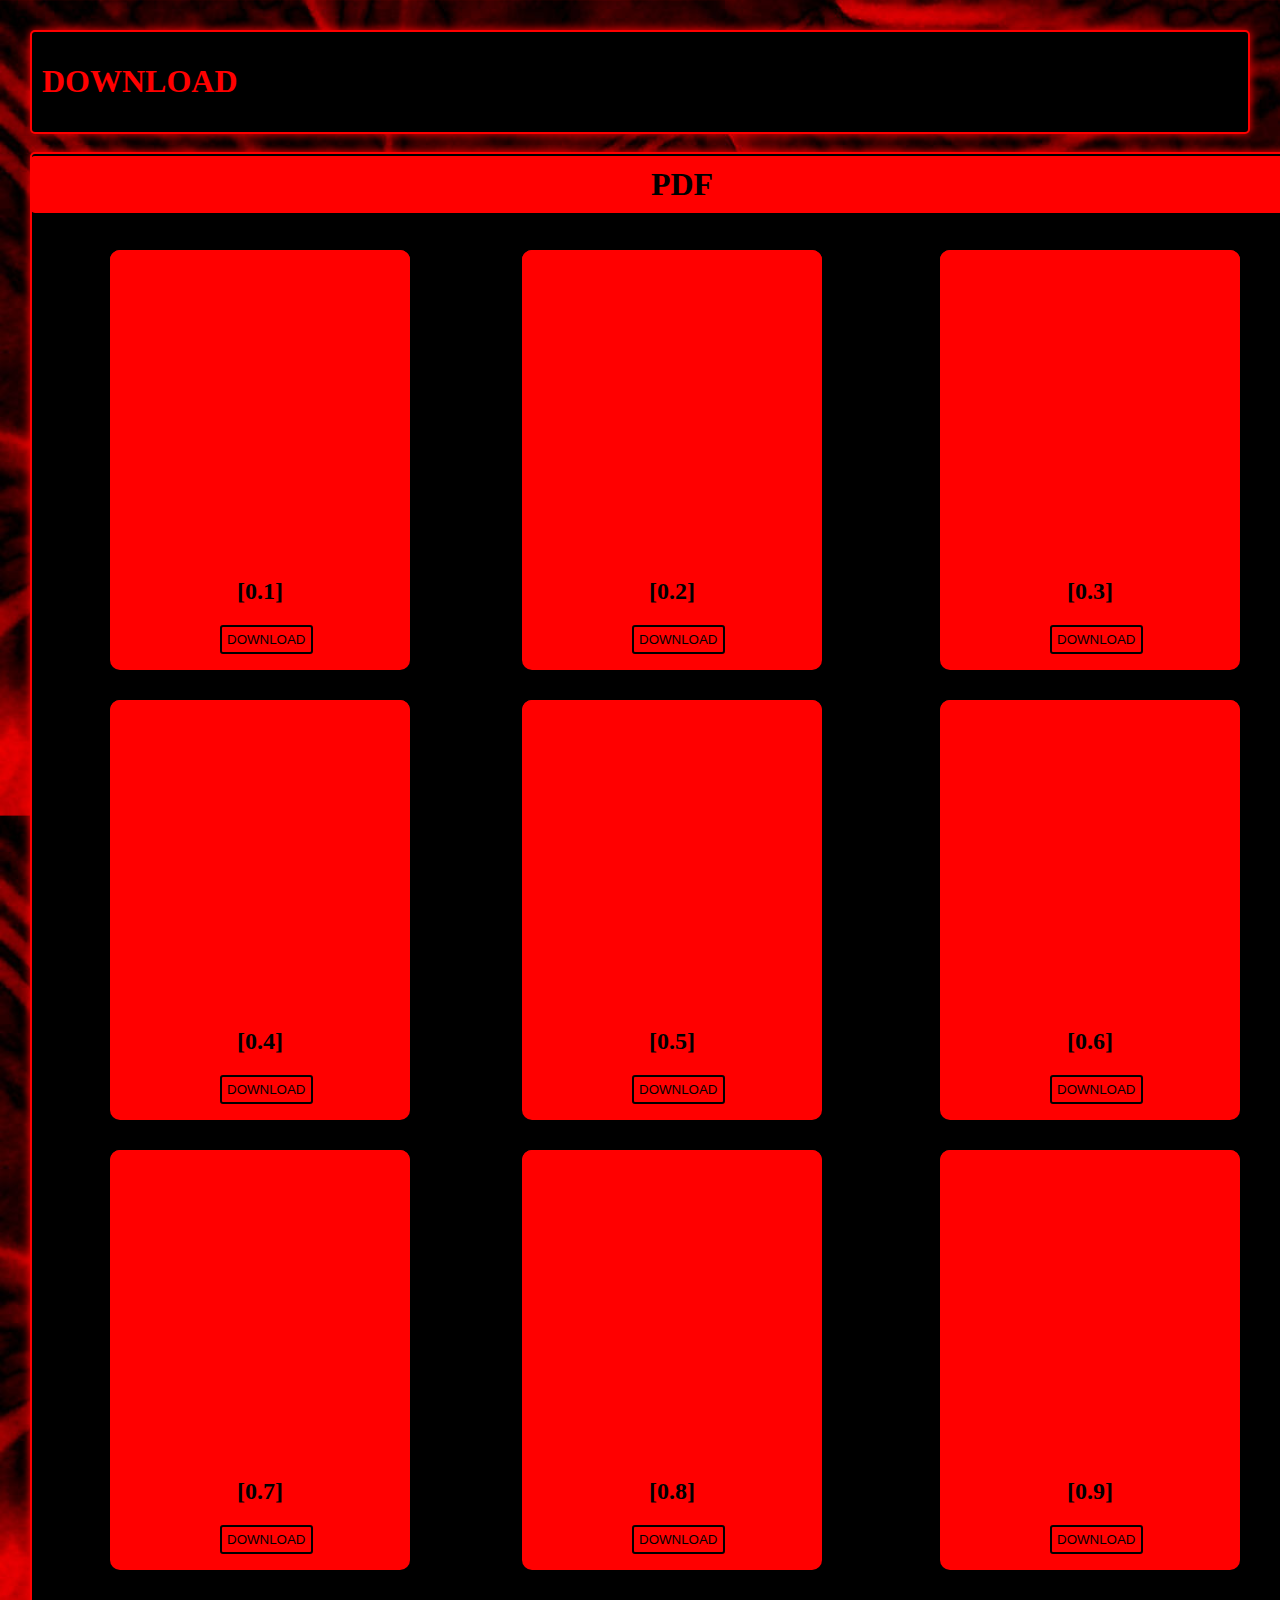
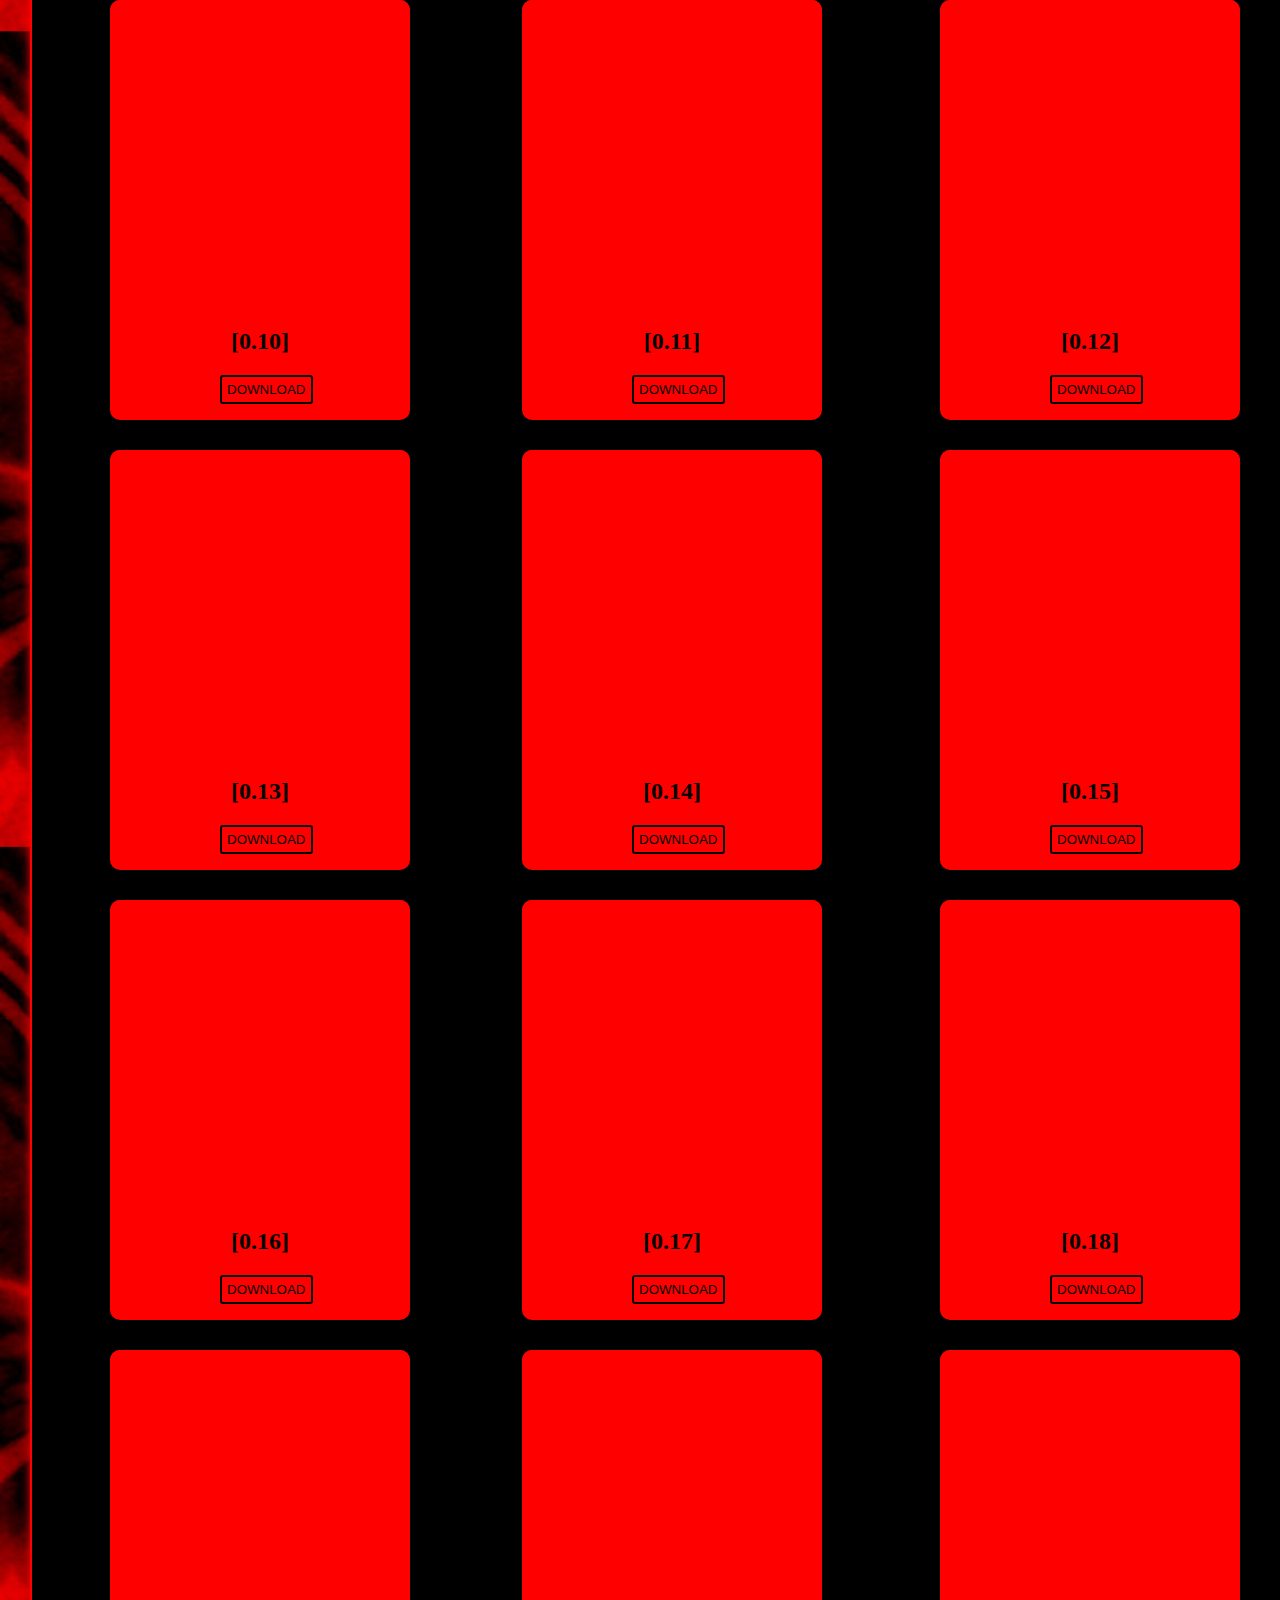
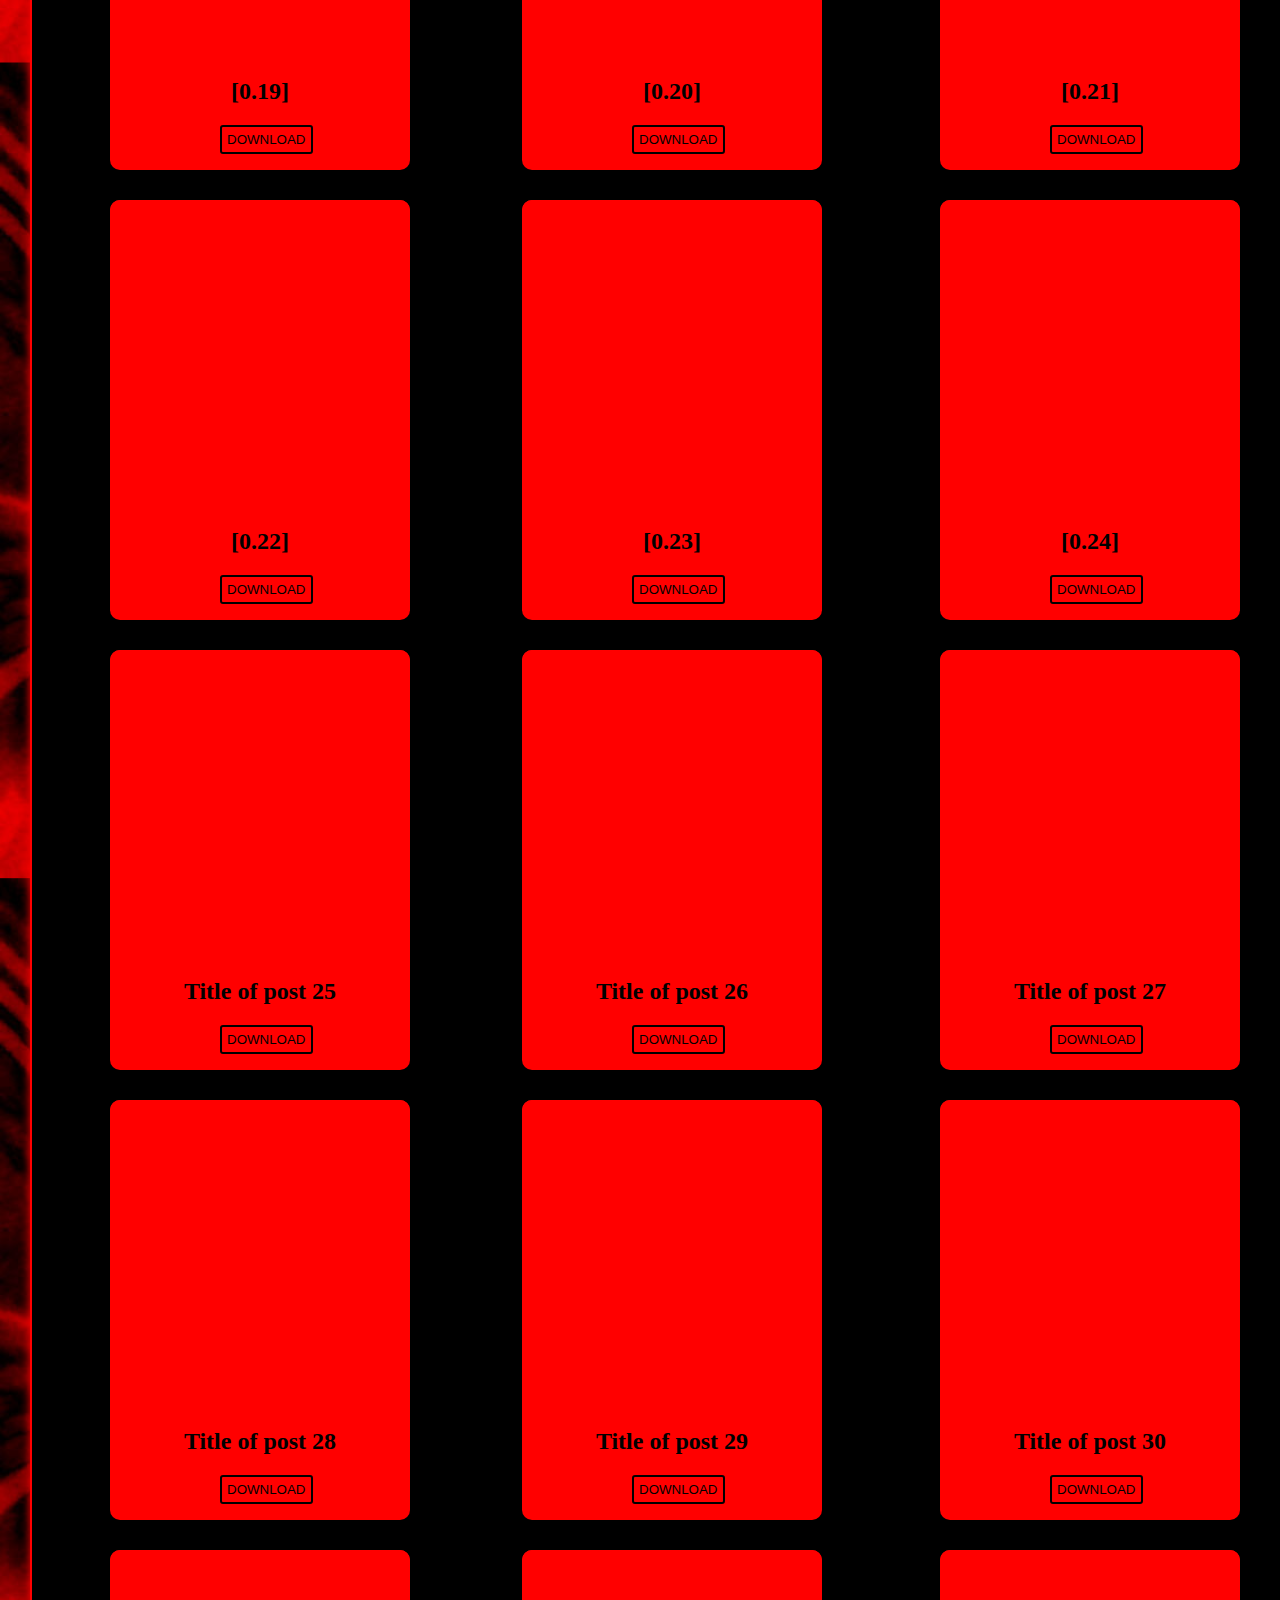
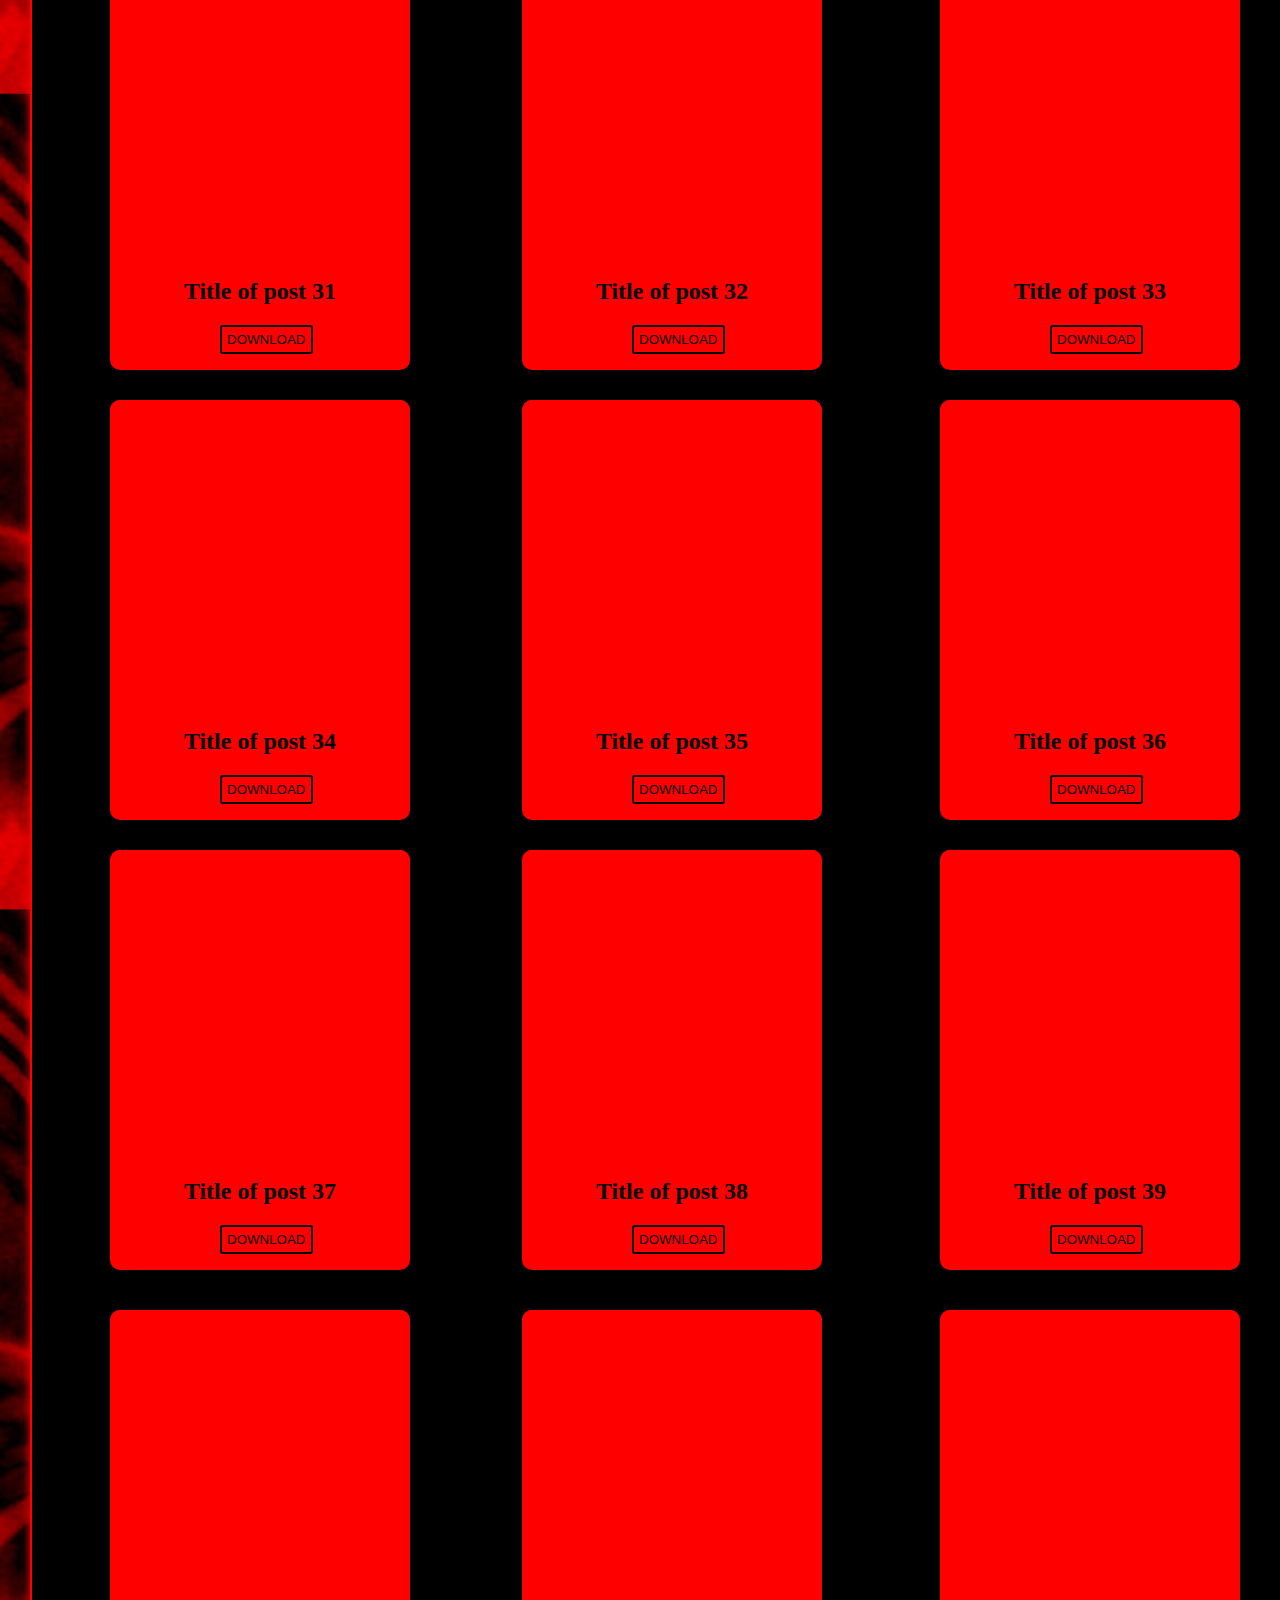
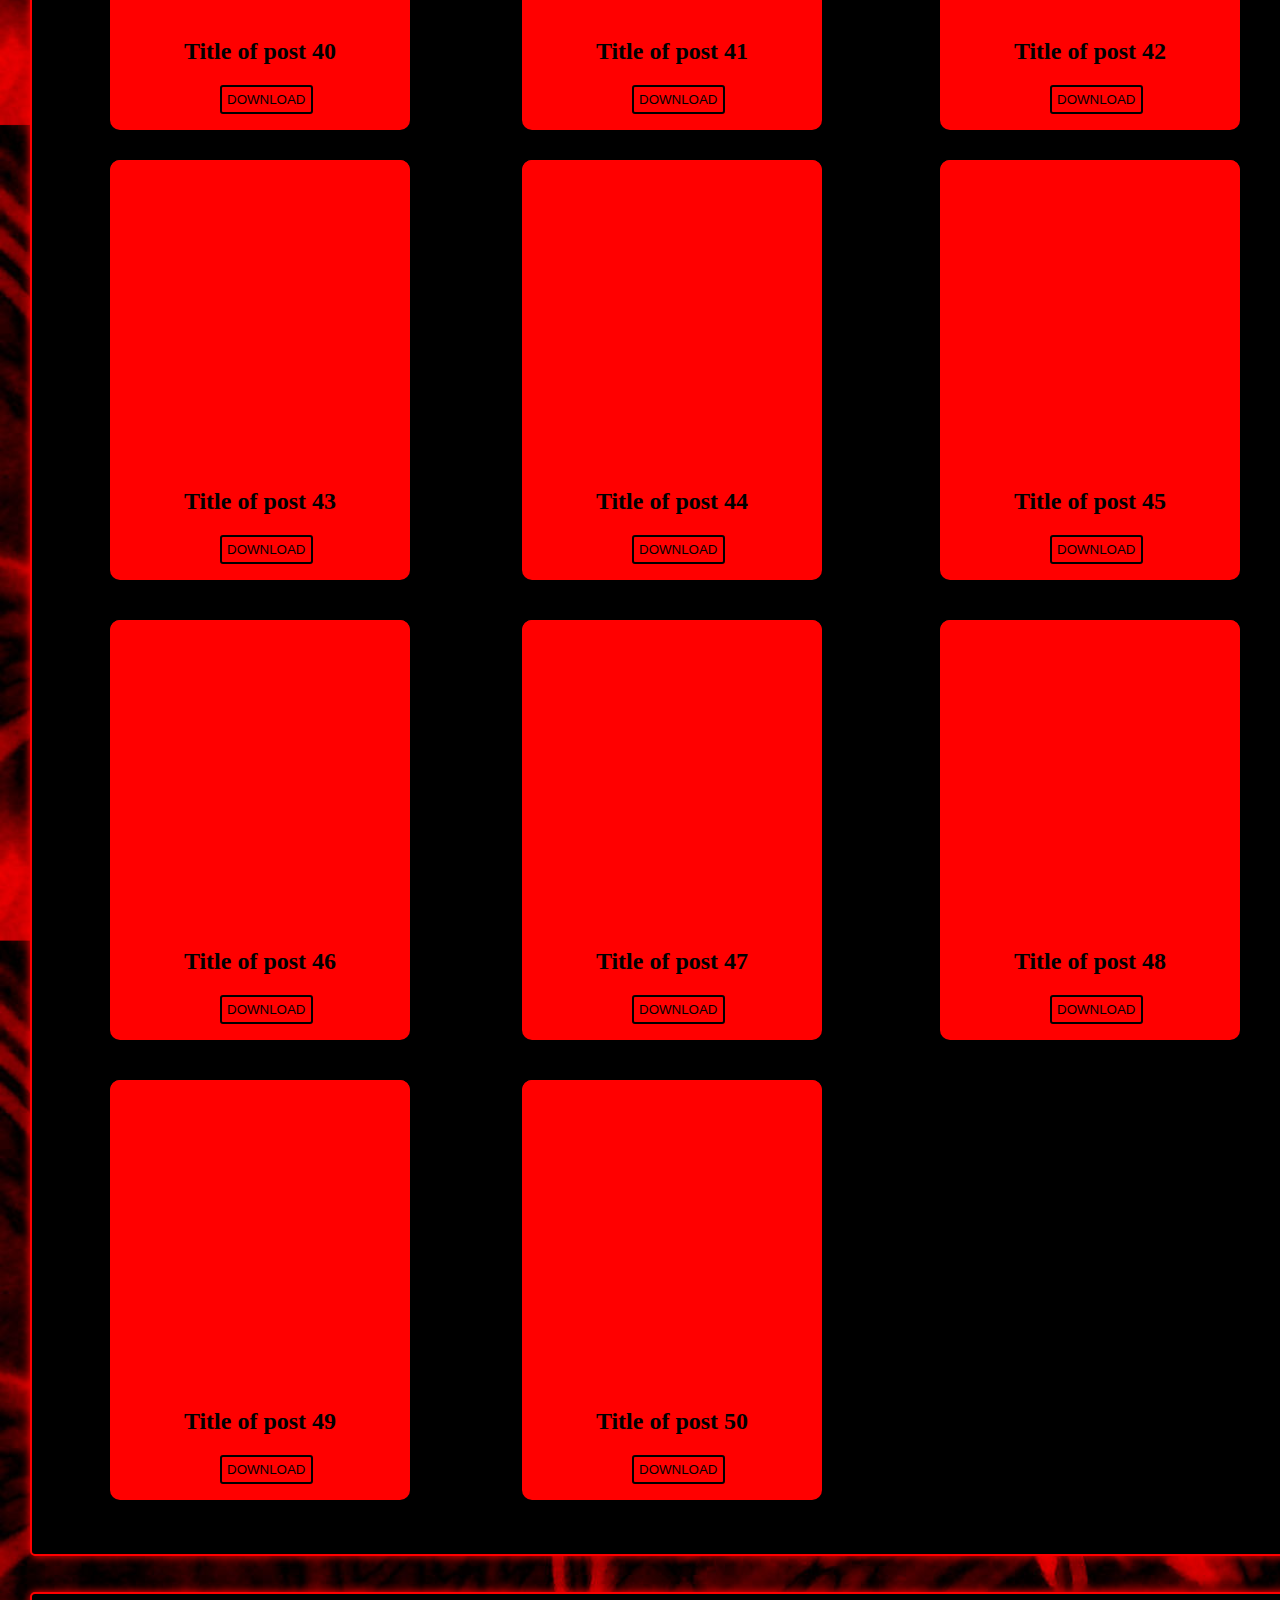
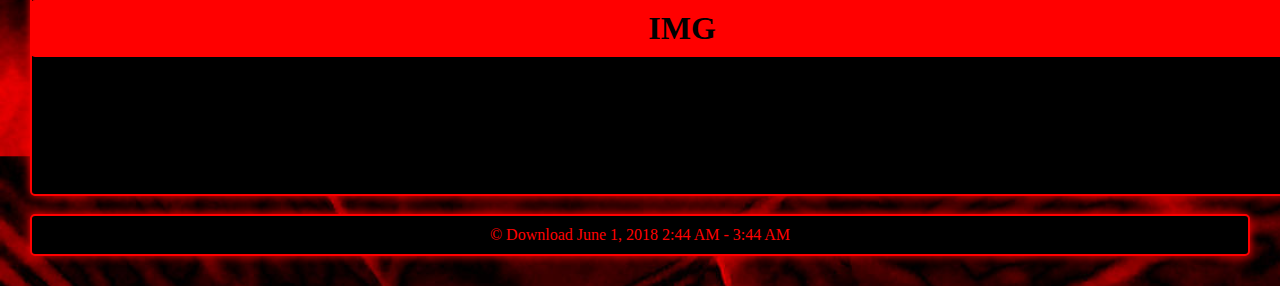
<file: offline.html>
<!DOCTYPE html>
<html>
  <head>
    <style>
       body {
        background-image: url("Img/IMG_20180531_192311s.jpg");
        background-size: 1450px;
        margin: 30px;
       }

       #title {
          background-color: black;
          color: red;
          border: 2px solid red;
          border-radius: 5px;
          box-shadow: 0px 0px 10px red;
          padding: 10px;
       }

       #PDFpage {
         background-color: black;
         color: red;
         width: 1300px;
         height: 7800px;
         border: 2px solid red;
         border-radius: 5px;
         box-shadow: 0px 0px 10px red;
       }

       #IMGpage {
            background-color: black;
            color: red;
            width: 1300px;
            height: 200px;
            border: 2px solid red;
            border-radius: 5px;
            box-shadow: 0px 0px 10px red;

       }

       footer {
          color: red;
          background-color: black;
          border: 2px solid red;
          border-radius: 5px;
          padding: 10px;
          box-shadow: 0px 0px 10px red;
          text-align: center;
       }

      /*The a tag if for the DOWNLOAD buttons*/
       a {
       text-decoration: none;
       color: black;
       }

       a:hover {
       color: red;
       }
      
       button {
          background-color: red;
          padding: 5px;
          border: 2px solid black;
          border-radius: 3px;
          position: absolute;
          left: 110px;
       }

       button:hover {
                background-color: black;
                color: red;
       }

       #post1 {
          background-color: red;
          position: absolute;
          top: 250px;
          left: 110px;
          width: 300px;
          height: 420px;
          border-radius: 10px;
       }

       #post2 {
          background-color: red;
          position: absolute;
          top: 250px;
          left: 522px;
          width: 300px;
          height: 420px;
          border-radius: 10px;
       }

       #post3 {
          background-color: red;
          position: absolute;
          top: 250px;
          left: 940px;
          width: 300px;
          height: 420px;
          border-radius: 10px;
       }

       #post4 {
          background-color: red;
          position: absolute;
          top: 700px;
          left: 110px;
          width: 300px;
          height: 420px;
          border-radius: 10px;
       }

       #post5 {
          background-color: red;
          position: absolute;
          top: 700px;
          left: 522px;
          width: 300px;
          height: 420px;
          border-radius: 10px;
       }

       #post6 {
          background-color: red;
          position: absolute;
          top: 700px;
          left: 940px;
          width: 300px;
          height: 420px;
          border-radius: 10px;
       }

       #post7 {
          background-color: red;
          position: absolute;
          top: 1150px;
          left: 110px;
          width: 300px;
          height: 420px;
          border-radius: 10px;
       }

       #post8 {
          background-color: red;
          position: absolute;
          top: 1150px;
          left: 522px;
          width: 300px;
          height: 420px;
          border-radius: 10px;
       }

       #post9 {
          background-color: red;
          position: absolute;
          top: 1150px;
          left: 940px;
          width: 300px;
          height: 420px;
          border-radius: 10px;
       }

       #post10 {
          background-color: red;
          position: absolute;
          top: 1600px;
          left: 110px;
          width: 300px;
          height: 420px;
          border-radius: 10px;
       }

       #post11 {
          background-color: red;
          position: absolute;
          top: 1600px;
          left: 522px;
          width: 300px;
          height: 420px;
          border-radius: 10px;
       }

       #post12 {
          background-color: red;
          position: absolute;
          top: 1600px;
          left: 940px;
          width: 300px;
          height: 420px;
          border-radius: 10px;
       }

       #post13 {
          background-color: red;
          position: absolute;
          top: 2050px;
          left: 110px;
          width: 300px;
          height: 420px;
          border-radius: 10px;
       }

       #post14 {
          background-color: red;
          position: absolute;
          top: 2050px;
          left: 522px;
          width: 300px;
          height: 420px;
          border-radius: 10px;
       }

       #post15 {
          background-color: red;
          position: absolute;
          top: 2050px;
          left: 940px;
          width: 300px;
          height: 420px;
          border-radius: 10px;
       }

       #post16 {
          background-color: red;
          position: absolute;
          top: 2500px;
          left: 110px;
          width: 300px;
          height: 420px;
          border-radius: 10px;
       }

       #post17 {
          background-color: red;
          position: absolute;
          top: 2500px;
          left: 522px;
          width: 300px;
          height: 420px;
          border-radius: 10px;
       }


       #post18 {
          background-color: red;
          position: absolute;
          top: 2500px;
          left: 940px;
          width: 300px;
          height: 420px;
          border-radius: 10px;
       }

       #post19 {
          background-color: red;
          position: absolute;
          top: 2950px;
          left: 110px;
          width: 300px;
          height: 420px;
          border-radius: 10px;
       }

       #post20 {
          background-color: red;
          position: absolute;
          top: 2950px;
          left: 522px;
          width: 300px;
          height: 420px;
          border-radius: 10px;
       }

       #post21 {
          background-color: red;
          position: absolute;
          top: 2950px;
          left: 940px;
          width: 300px;
          height: 420px;
          border-radius: 10px;
       }

       #post22 {
          background-color: red;
          position: absolute;
          top: 3400px;
          left: 110px;
          width: 300px;
          height: 420px;
          border-radius: 10px;
       }

       #post23 {
          background-color: red;
          position: absolute;
          top: 3400px;
          left: 522px;
          width: 300px;
          height: 420px;
          border-radius: 10px;
       }

       #post24 {
          background-color: red;
          position: absolute;
          top: 3400px;
          left: 940px;
          width: 300px;
          height: 420px;
          border-radius: 10px;
       }

       #post25 {
          background-color: red;
          position: absolute;
          top: 3850px;
          left: 110px;
          width: 300px;
          height: 420px;
          border-radius: 10px;
       }

       #post26 {
          background-color: red;
          position: absolute;
          top: 3850px;
          left: 522px;
          width: 300px;
          height: 420px;
          border-radius: 10px;
       }

       #post27 {
          background-color: red;
          position: absolute;
          top: 3850px;
          left: 940px;
          width: 300px;
          height: 420px;
          border-radius: 10px;
       }

       #post28 {
          background-color: red;
          position: absolute;
          top: 4300px;
          left: 110px;
          width: 300px;
          height: 420px;
          border-radius: 10px;
       }

       #post29 {
          background-color: red;
          position: absolute;
          top: 4300px;
          left: 522px;
          width: 300px;
          height: 420px;
          border-radius: 10px;
       }

       #post30 {
          background-color: red;
          position: absolute;
          top: 4300px;
          left: 940px;
          width: 300px;
          height: 420px;
          border-radius: 10px;
       }

       #post31 {
          background-color: red;
          position: absolute;
          top: 4750px;
          left: 110px;
          width: 300px;
          height: 420px;
          border-radius: 10px;
       }

       #post32 {
          background-color: red;
          position: absolute;
          top: 4750px;
          left: 522px;
          width: 300px;
          height: 420px;
          border-radius: 10px;
       }

       #post33 {
          background-color: red;
          position: absolute;
          top: 4750px;
          left: 940px;
          width: 300px;
          height: 420px;
          border-radius: 10px;
       }

       #post34 {
          background-color: red;
          position: absolute;
          top: 5200px;
          left: 110px;
          width: 300px;
          height: 420px;
          border-radius: 10px;
       }

       #post35 {
          background-color: red;
          position: absolute;
          top: 5200px;
          left: 522px;
          width: 300px;
          height: 420px;
          border-radius: 10px;
       }

       #post36 {
          background-color: red;
          position: absolute;
          top: 5200px;
          left: 940px;
          width: 300px;
          height: 420px;
          border-radius: 10px;
       }

       #post37 {
          background-color: red;
          position: absolute;
          top: 5650px;
          left: 110px;
          width: 300px;
          height: 420px;
          border-radius: 10px;
       }

       #post38 {
          background-color: red;
          position: absolute;
          top: 5650px;
          left: 522px;
          width: 300px;
          height: 420px;
          border-radius: 10px;
       }

       #post39 {
          background-color: red;
          position: absolute;
          top: 5650px;
          left: 940px;
          width: 300px;
          height: 420px;
          border-radius: 10px;
       }

       #post40 {
          background-color: red;
          position: absolute;
          top: 6110px;
          left: 110px;
          width: 300px;
          height: 420px;
          border-radius: 10px;
       }

       #post41 {
          background-color: red;
          position: absolute;
          top: 6110px;
          left: 522px;
          width: 300px;
          height: 420px;
          border-radius: 10px;
       }

       #post42 {
          background-color: red;
          position: absolute;
          top: 6110px;
          left: 940px;
          width: 300px;
          height: 420px;
          border-radius: 10px;
       }

       #post43 {
          background-color: red;
          position: absolute;
          top: 6560px;
          left: 110px;
          width: 300px;
          height: 420px;
          border-radius: 10px;
       }

       #post44 {
          background-color: red;
          position: absolute;
          top: 6560px;
          left: 522px;
          width: 300px;
          height: 420px;
          border-radius: 10px;
       }

       #post45 {
          background-color: red;
          position: absolute;
          top: 6560px;
          left: 940px;
          width: 300px;
          height: 420px;
          border-radius: 10px;
       }

       #post46 {
          background-color: red;
          position: absolute;
          top: 7020px;
          left: 110px;
          width: 300px;
          height: 420px;
          border-radius: 10px;
       }

       #post47 {
          background-color: red;
          position: absolute;
          top: 7020px;
          left: 522px;
          width: 300px;
          height: 420px;
          border-radius: 10px;
       }

       #post48 {
          background-color: red;
          position: absolute;
          top: 7020px;
          left: 940px;
          width: 300px;
          height: 420px;
          border-radius: 10px;
       }

       #post49 {
          background-color: red;
          position: absolute;
          top: 7480px;
          left: 110px;
          width: 300px;
          height: 420px;
          border-radius: 10px;
       }

       #post50 {
          background-color: red;
          position: absolute;
          top: 7480px;
          left: 522px;
          width: 300px;
          height: 420px;
          border-radius: 10px;
       }

    </style>
  </head>
  <body>
    <div id="title">
     <h1>DOWNLOAD</h1>
    </div>

    <br>

    <div id="PDFpage">
     <h1 style="text-align: center; background-color: red; color: black; border-radius: 5px; position: absolute; top: 135px; left: 30px; width: 1284px; padding: 10px;">PDF</h1>
    </div>

   <div id="post1">
    <iframe src="https://drive.google.com/file/d/1vDRkF0w6FUbngyFeYW3Rqcsv9a9anraI/preview" style="border-radius: 10px; width: 296px; height: 300px; border: 2px solid red;"></iframe>
    <h2 style="text-align: center;">[0.1]</h2>
    <button><a href="https://drive.google.com/uc?export=download&id=1vDRkF0w6FUbngyFeYW3Rqcsv9a9anraI">DOWNLOAD</a></button>
   </div>

   <div id="post2">
    <iframe src="https://drive.google.com/file/d/1BaC2kpYji6qDBRGa2hAiamYfSMMPiG3A/preview" style="border-radius: 10px; width: 296px; height: 300px; border: 2px solid red;"></iframe>
    <h2 style="text-align: center;">[0.2]</h2>
   <button><a href="https://drive.google.com/uc?export=download&id=1BaC2kpYji6qDBRGa2hAiamYfSMMPiG3A">DOWNLOAD</a></button>
   </div>

   <div id="post3">
    <iframe src="https://drive.google.com/file/d/1dObtzMV-U0s1nEBA4G8Yu6IVnkMVPH1b/preview" style="border-radius: 10px; width: 296px; height: 300px;border: 2px solid red;">></iframe>
    <h2 style="text-align: center;">[0.3]</h2>
   <button><a href="https://drive.google.com/uc?export=download&id=1dObtzMV-U0s1nEBA4G8Yu6IVnkMVPH1b">DOWNLOAD</a></button>
   </div>

   <div id="post4">
    <iframe src="https://drive.google.com/file/d/1yd64kLOFHZzjamNNc4Sgd7nr62dFzBH8/preview" style="border-radius: 10px; width: 296px; height: 300px; border: 2px solid red;"></iframe>
    <h2 style="text-align: center;">[0.4]</h2>
   <button><a href="https://drive.google.com/uc?export=download&id=1yd64kLOFHZzjamNNc4Sgd7nr62dFzBH8">DOWNLOAD</a></button>
   </div>

   <div id="post5">
     <iframe src="https://drive.google.com/file/d/1kZ_ojmyO6VoxRdEo1oZjO86ZTxVb8pHB/preview" style="border-radius: 10px; width: 296px; height: 300px; border: 2px solid red;"></iframe>
     <h2 style="text-align: center;">[0.5]</h2>
   <button><a href="https://drive.google.com/uc?export=download&id=1kZ_ojmyO6VoxRdEo1oZjO86ZTxVb8pHB">DOWNLOAD</a></button>
   </div>

   <div id="post6">
    <iframe src="file:///home/chronos/u-24132c61e7be728ae4d511709418e479837490d0/Downloads/PDF/html5-game.pdf" style="border-radius: 10px; width: 296px; height: 300px;border: 2px solid red;"></iframe>
    <h2 style="text-align: center;">[0.6]</h2>
   <button style="border: 2px solid black; border-radius: 3px; position: absolute; left: 110px;">DOWNLOAD</button>
   </div>

   <div id="post7">
    <iframe src="file:///home/chronos/u-24132c61e7be728ae4d511709418e479837490d0/Downloads/PDF/html5-game.pdf" style="border-radius: 10px; width: 296px; height: 300px;border: 2px solid red;"></iframe>
    <h2 style="text-align: center;">[0.7]</h2>
   <button style="border: 2px solid black; border-radius: 3px; position: absolute; left: 110px;">DOWNLOAD</button>
   </div>

   <div id="post8">
    <iframe src="file:///home/chronos/u-24132c61e7be728ae4d511709418e479837490d0/Downloads/PDF/html5-game.pdf" style="border-radius: 10px; width: 296px; height: 300px;border: 2px solid red;"></iframe>
    <h2 style="text-align: center;">[0.8]</h2>
   <button style="border: 2px solid black; border-radius: 3px; position: absolute; left: 110px;">DOWNLOAD</button>
   </div>

   <div id="post9">
    <iframe src="file:///home/chronos/u-24132c61e7be728ae4d511709418e479837490d0/Downloads/PDF/html5-game.pdf" style="border-radius: 10px; width: 296px; height: 300px;border: 2px solid red;"></iframe>
    <h2 style="text-align: center;">[0.9]</h2>
   <button style="border: 2px solid black; border-radius: 3px; position: absolute; left: 110px;">DOWNLOAD</button>
   </div>

   <div id="post10">
    <iframe src="file:///home/chronos/u-24132c61e7be728ae4d511709418e479837490d0/Downloads/PDF/html5-game.pdf" style="border-radius: 10px; width: 296px; height: 300px;border: 2px solid red;"></iframe>
    <h2 style="text-align: center;">[0.10]</h2>
   <button style="border: 2px solid black; border-radius: 3px; position: absolute; left: 110px;">DOWNLOAD</button>
   </div>

   <div id="post11">
    <iframe src="file:///home/chronos/u-24132c61e7be728ae4d511709418e479837490d0/Downloads/PDF/html5-game.pdf" style="border-radius: 10px; width: 296px; height: 300px;border: 2px solid red;"></iframe>
    <h2 style="text-align: center;">[0.11]</h2>
   <button style="border: 2px solid black; border-radius: 3px; position: absolute; left: 110px;">DOWNLOAD</button>
   </div>

   <div id="post12">
    <iframe src="file:///home/chronos/u-24132c61e7be728ae4d511709418e479837490d0/Downloads/PDF/html5-game.pdf" style="border-radius: 10px; width: 296px; height: 300px;border: 2px solid red;"></iframe>
    <h2 style="text-align: center;">[0.12]</h2>
   <button style="border: 2px solid black; border-radius: 3px; position: absolute; left: 110px;">DOWNLOAD</button>
   </div>

   <div id="post13">
    <iframe src="file:///home/chronos/u-24132c61e7be728ae4d511709418e479837490d0/Downloads/PDF/html5-game.pdf" style="border-radius: 10px; width: 296px; height: 300px;border: 2px solid red;"></iframe>
    <h2 style="text-align: center;">[0.13]</h2>
   <button style="border: 2px solid black; border-radius: 3px; position: absolute; left: 110px;">DOWNLOAD</button>
   </div>

   <div id="post14">
    <iframe src="file:///home/chronos/u-24132c61e7be728ae4d511709418e479837490d0/Downloads/PDF/html5-game.pdf" style="border-radius: 10px; width: 296px; height: 300px;border: 2px solid red;"></iframe>
    <h2 style="text-align: center;">[0.14]</h2>
   <button style="border: 2px solid black; border-radius: 3px; position: absolute; left: 110px;">DOWNLOAD</button>
   </div>

   <div id="post15">
    <iframe src="file:///home/chronos/u-24132c61e7be728ae4d511709418e479837490d0/Downloads/PDF/html5-game.pdf" style="border-radius: 10px; width: 296px; height: 300px;border: 2px solid red;"></iframe>
    <h2 style="text-align: center;">[0.15]</h2>
   <button style="border: 2px solid black; border-radius: 3px; position: absolute; left: 110px;">DOWNLOAD</button>
   </div>

   <div id="post16">
    <iframe src="file:///home/chronos/u-24132c61e7be728ae4d511709418e479837490d0/Downloads/PDF/html5-game.pdf" style="border-radius: 10px; width: 296px; height: 300px;border: 2px solid red;"></iframe>
    <h2 style="text-align: center;">[0.16]</h2>
   <button style="border: 2px solid black; border-radius: 3px; position: absolute; left: 110px;">DOWNLOAD</button>
   </div>

   <div id="post17">
    <iframe src="file:///home/chronos/u-24132c61e7be728ae4d511709418e479837490d0/Downloads/PDF/html5-game.pdf" style="border-radius: 10px; width: 296px; height: 300px;border: 2px solid red;"></iframe>
    <h2 style="text-align: center;">[0.17]</h2>
   <button style="border: 2px solid black; border-radius: 3px; position: absolute; left: 110px;">DOWNLOAD</button>
   </div>

   <div id="post18">
    <iframe src="file:///home/chronos/u-24132c61e7be728ae4d511709418e479837490d0/Downloads/PDF/html5-game.pdf" style="border-radius: 10px; width: 296px; height: 300px;border: 2px solid red;"></iframe>
    <h2 style="text-align: center;">[0.18]</h2>
   <button style="border: 2px solid black; border-radius: 3px; position: absolute; left: 110px;">DOWNLOAD</button>
   </div>

   <div id="post19">
    <iframe src="file:///home/chronos/u-24132c61e7be728ae4d511709418e479837490d0/Downloads/PDF/html5-game.pdf" style="border-radius: 10px; width: 296px; height: 300px;border: 2px solid red;"></iframe>
    <h2 style="text-align: center;">[0.19]</h2>
   <button style="border: 2px solid black; border-radius: 3px; position: absolute; left: 110px;">DOWNLOAD</button>
   </div>

   <div id="post20">
    <iframe src="file:///home/chronos/u-24132c61e7be728ae4d511709418e479837490d0/Downloads/PDF/html5-game.pdf" style="border-radius: 10px; width: 296px; height: 300px;border: 2px solid red;"></iframe>
    <h2 style="text-align: center;">[0.20]</h2>
   <button style="border: 2px solid black; border-radius: 3px; position: absolute; left: 110px;">DOWNLOAD</button>
   </div>

   <div id="post21">
    <iframe src="file:///home/chronos/u-24132c61e7be728ae4d511709418e479837490d0/Downloads/PDF/html5-game.pdf" style="border-radius: 10px; width: 296px; height: 300px;border: 2px solid red;"></iframe>
    <h2 style="text-align: center;">[0.21]</h2>
   <button style="border: 2px solid black; border-radius: 3px; position: absolute; left: 110px;">DOWNLOAD</button>
   </div>

   <div id="post22">
    <iframe src="file:///home/chronos/u-24132c61e7be728ae4d511709418e479837490d0/Downloads/PDF/html5-game.pdf" style="border-radius: 10px; width: 296px; height: 300px;border: 2px solid red;"></iframe>
    <h2 style="text-align: center;">[0.22]</h2>
   <button style="border: 2px solid black; border-radius: 3px; position: absolute; left: 110px;">DOWNLOAD</button>
   </div>

   <div id="post23">
    <iframe src="file:///home/chronos/u-24132c61e7be728ae4d511709418e479837490d0/Downloads/PDF/html5-game.pdf" style="border-radius: 10px; width: 296px; height: 300px;border: 2px solid red;"></iframe>
    <h2 style="text-align: center;">[0.23]</h2>
   <button style="border: 2px solid black; border-radius: 3px; position: absolute; left: 110px;">DOWNLOAD</button>
   </div>

   <div id="post24">
    <iframe src="file:///home/chronos/u-24132c61e7be728ae4d511709418e479837490d0/Downloads/PDF/html5-game.pdf" style="border-radius: 10px; width: 296px; height: 300px;border: 2px solid red;"></iframe>
    <h2 style="text-align: center;">[0.24]</h2>
   <button style="border: 2px solid black; border-radius: 3px; position: absolute; left: 110px;">DOWNLOAD</button>
   </div>

   <div id="post25">
    <iframe src="file:///home/chronos/u-24132c61e7be728ae4d511709418e479837490d0/Downloads/PDF/html5-game.pdf" style="border-radius: 10px; width: 296px; height: 300px;border: 2px solid red;"></iframe>
    <h2 style="text-align: center;">Title of post 25</h2>
   <button style="border: 2px solid black; border-radius: 3px; position: absolute; left: 110px;">DOWNLOAD</button>
   </div>

   <div id="post26">
    <iframe src="file:///home/chronos/u-24132c61e7be728ae4d511709418e479837490d0/Downloads/PDF/html5-game.pdf" style="border-radius: 10px; width: 296px; height: 300px;border: 2px solid red;"></iframe>
    <h2 style="text-align: center;">Title of post 26</h2>
   <button style="border: 2px solid black; border-radius: 3px; position: absolute; left: 110px;">DOWNLOAD</button>
   </div>

   <div id="post27">
    <iframe src="file:///home/chronos/u-24132c61e7be728ae4d511709418e479837490d0/Downloads/PDF/html5-game.pdf" style="border-radius: 10px; width: 296px; height: 300px;border: 2px solid red;"></iframe>
    <h2 style="text-align: center;">Title of post 27</h2>
   <button style="border: 2px solid black; border-radius: 3px; position: absolute; left: 110px;">DOWNLOAD</button>
   </div>

   <div id="post28">
    <iframe src="file:///home/chronos/u-24132c61e7be728ae4d511709418e479837490d0/Downloads/PDF/html5-game.pdf" style="border-radius: 10px; width: 296px; height: 300px;border: 2px solid red;"></iframe>
    <h2 style="text-align: center;">Title of post 28</h2>
   <button style="border: 2px solid black; border-radius: 3px; position: absolute; left: 110px;">DOWNLOAD</button>
   </div>

   <div id="post29">
    <iframe src="file:///home/chronos/u-24132c61e7be728ae4d511709418e479837490d0/Downloads/PDF/html5-game.pdf" style="border-radius: 10px; width: 296px; height: 300px;border: 2px solid red;"></iframe>
    <h2 style="text-align: center;">Title of post 29</h2>
   <button style="border: 2px solid black; border-radius: 3px; position: absolute; left: 110px;">DOWNLOAD</button>
   </div>

   <div id="post30">
    <iframe src="file:///home/chronos/u-24132c61e7be728ae4d511709418e479837490d0/Downloads/PDF/html5-game.pdf" style="border-radius: 10px; width: 296px; height: 300px;border: 2px solid red;"></iframe>
    <h2 style="text-align: center;">Title of post 30</h2>
   <button style="border: 2px solid black; border-radius: 3px; position: absolute; left: 110px;">DOWNLOAD</button>
   </div>

   <div id="post31">
    <iframe src="file:///home/chronos/u-24132c61e7be728ae4d511709418e479837490d0/Downloads/PDF/html5-game.pdf" style="border-radius: 10px; width: 296px; height: 300px;border: 2px solid red;"></iframe>
    <h2 style="text-align: center;">Title of post 31</h2>
   <button style="border: 2px solid black; border-radius: 3px; position: absolute; left: 110px;">DOWNLOAD</button>
   </div>

   <div id="post32">
    <iframe src="file:///home/chronos/u-24132c61e7be728ae4d511709418e479837490d0/Downloads/PDF/html5-game.pdf" style="border-radius: 10px; width: 296px; height: 300px;border: 2px solid red;"></iframe>
    <h2 style="text-align: center;">Title of post 32</h2>
   <button style="border: 2px solid black; border-radius: 3px; position: absolute; left: 110px;">DOWNLOAD</button>
   </div>

   <div id="post33">
    <iframe src="file:///home/chronos/u-24132c61e7be728ae4d511709418e479837490d0/Downloads/PDF/html5-game.pdf" style="border-radius: 10px; width: 296px; height: 300px;border: 2px solid red;"></iframe>
    <h2 style="text-align: center;">Title of post 33</h2>
   <button style="border: 2px solid black; border-radius: 3px; position: absolute; left: 110px;">DOWNLOAD</button>
   </div>

   <div id="post34">
    <iframe src="file:///home/chronos/u-24132c61e7be728ae4d511709418e479837490d0/Downloads/PDF/html5-game.pdf" style="border-radius: 10px; width: 296px; height: 300px;border: 2px solid red;"></iframe>
    <h2 style="text-align: center;">Title of post 34</h2>
   <button style="border: 2px solid black; border-radius: 3px; position: absolute; left: 110px;">DOWNLOAD</button>
   </div>

   <div id="post35">
    <iframe src="file:///home/chronos/u-24132c61e7be728ae4d511709418e479837490d0/Downloads/PDF/html5-game.pdf" style="border-radius: 10px; width: 296px; height: 300px;border: 2px solid red;"></iframe>
    <h2 style="text-align: center;">Title of post 35</h2>
   <button style="border: 2px solid black; border-radius: 3px; position: absolute; left: 110px;">DOWNLOAD</button>
   </div>

   <div id="post36">
    <iframe src="file:///home/chronos/u-24132c61e7be728ae4d511709418e479837490d0/Downloads/PDF/html5-game.pdf" style="border-radius: 10px; width: 296px; height: 300px;border: 2px solid red;"></iframe>
    <h2 style="text-align: center;">Title of post 36</h2>
   <button style="border: 2px solid black; border-radius: 3px; position: absolute; left: 110px;">DOWNLOAD</button>
   </div>

   <div id="post37">
    <iframe src="file:///home/chronos/u-24132c61e7be728ae4d511709418e479837490d0/Downloads/PDF/html5-game.pdf" style="border-radius: 10px; width: 296px; height: 300px;border: 2px solid red;"></iframe>
    <h2 style="text-align: center;">Title of post 37</h2>
   <button style="border: 2px solid black; border-radius: 3px; position: absolute; left: 110px;">DOWNLOAD</button>
   </div>

   <div id="post38">
    <iframe src="file:///home/chronos/u-24132c61e7be728ae4d511709418e479837490d0/Downloads/PDF/html5-game.pdf" style="border-radius: 10px; width: 296px; height: 300px;border: 2px solid red;"></iframe>
    <h2 style="text-align: center;">Title of post 38</h2>
   <button style="border: 2px solid black; border-radius: 3px; position: absolute; left: 110px;">DOWNLOAD</button>
   </div>

   <div id="post39">
    <iframe src="file:///home/chronos/u-24132c61e7be728ae4d511709418e479837490d0/Downloads/PDF/html5-game.pdf" style="border-radius: 10px; width: 296px; height: 300px;border: 2px solid red;"></iframe>
    <h2 style="text-align: center;">Title of post 39</h2>
   <button style="border: 2px solid black; border-radius: 3px; position: absolute; left: 110px;">DOWNLOAD</button>
   </div>

   <div id="post40">
    <iframe src="file:///home/chronos/u-24132c61e7be728ae4d511709418e479837490d0/Downloads/PDF/html5-game.pdf" style="border-radius: 10px; width: 296px; height: 300px;border: 2px solid red;"></iframe>
    <h2 style="text-align: center;">Title of post 40</h2>
   <button style="border: 2px solid black; border-radius: 3px; position: absolute; left: 110px;">DOWNLOAD</button>
   </div>

   <div id="post41">
    <iframe src="file:///home/chronos/u-24132c61e7be728ae4d511709418e479837490d0/Downloads/PDF/html5-game.pdf" style="border-radius: 10px; width: 296px; height: 300px;border: 2px solid red;"></iframe>
    <h2 style="text-align: center;">Title of post 41</h2>
   <button style="border: 2px solid black; border-radius: 3px; position: absolute; left: 110px;">DOWNLOAD</button>
   </div>

   <div id="post42">
    <iframe src="file:///home/chronos/u-24132c61e7be728ae4d511709418e479837490d0/Downloads/PDF/html5-game.pdf" style="border-radius: 10px; width: 296px; height: 300px;border: 2px solid red;"></iframe>
    <h2 style="text-align: center;">Title of post 42</h2>
   <button style="border: 2px solid black; border-radius: 3px; position: absolute; left: 110px;">DOWNLOAD</button>
   </div>

   <div id="post43">
    <iframe src="file:///home/chronos/u-24132c61e7be728ae4d511709418e479837490d0/Downloads/PDF/html5-game.pdf" style="border-radius: 10px; width: 296px; height: 300px;border: 2px solid red;"></iframe>
    <h2 style="text-align: center;">Title of post 43</h2>
   <button style="border: 2px solid black; border-radius: 3px; position: absolute; left: 110px;">DOWNLOAD</button>
   </div>

   <div id="post44">
    <iframe src="file:///home/chronos/u-24132c61e7be728ae4d511709418e479837490d0/Downloads/PDF/html5-game.pdf" style="border-radius: 10px; width: 296px; height: 300px;border: 2px solid red;"></iframe>
    <h2 style="text-align: center;">Title of post 44</h2>
   <button style="border: 2px solid black; border-radius: 3px; position: absolute; left: 110px;">DOWNLOAD</button>
   </div>

   <div id="post45">
    <iframe src="file:///home/chronos/u-24132c61e7be728ae4d511709418e479837490d0/Downloads/PDF/html5-game.pdf" style="border-radius: 10px; width: 296px; height: 300px;border: 2px solid red;"></iframe>
    <h2 style="text-align: center;">Title of post 45</h2>
   <button style="border: 2px solid black; border-radius: 3px; position: absolute; left: 110px;">DOWNLOAD</button>
   </div>

   <div id="post46">
    <iframe src="file:///home/chronos/u-24132c61e7be728ae4d511709418e479837490d0/Downloads/PDF/html5-game.pdf" style="border-radius: 10px; width: 296px; height: 300px;border: 2px solid red;"></iframe>
    <h2 style="text-align: center;">Title of post 46</h2>
   <button style="border: 2px solid black; border-radius: 3px; position: absolute; left: 110px;">DOWNLOAD</button>
   </div>

   <div id="post47">
    <iframe src="file:///home/chronos/u-24132c61e7be728ae4d511709418e479837490d0/Downloads/PDF/html5-game.pdf" style="border-radius: 10px; width: 296px; height: 300px;border: 2px solid red;"></iframe>
    <h2 style="text-align: center;">Title of post 47</h2>
   <button style="border: 2px solid black; border-radius: 3px; position: absolute; left: 110px;">DOWNLOAD</button>
   </div>

   <div id="post48">
    <iframe src="file:///home/chronos/u-24132c61e7be728ae4d511709418e479837490d0/Downloads/PDF/html5-game.pdf" style="border-radius: 10px; width: 296px; height: 300px;border: 2px solid red;"></iframe>
    <h2 style="text-align: center;">Title of post 48</h2>
   <button style="border: 2px solid black; border-radius: 3px; position: absolute; left: 110px;">DOWNLOAD</button>
   </div>

   <div id="post49">
    <iframe src="file:///home/chronos/u-24132c61e7be728ae4d511709418e479837490d0/Downloads/PDF/html5-game.pdf" style="border-radius: 10px; width: 296px; height: 300px;border: 2px solid red;"></iframe>
    <h2 style="text-align: center;">Title of post 49</h2>
   <button style="border: 2px solid black; border-radius: 3px; position: absolute; left: 110px;">DOWNLOAD</button>
   </div>

   <div id="post50">
    <iframe src="file:///home/chronos/u-24132c61e7be728ae4d511709418e479837490d0/Downloads/PDF/html5-game.pdf" style="border-radius: 10px; width: 296px; height: 300px;border: 2px solid red;"></iframe>
    <h2 style="text-align: center;">Title of post 50</h2>
   <button style="border: 2px solid black; border-radius: 3px; position: absolute; left: 110px;">DOWNLOAD</button>
   </div>

   <br>
   <br>

   <div id="IMGpage">
    <h1 style="text-align: center; background-color: red; color: black; border-radius: 5px; position: absolute; top: 7979px; left: 30px; width: 1284px; padding: 10px;">IMG</h1>
   </div>

   <br>

    <footer>&copy; Download June 1, 2018 2:44 AM - 3:44 AM</footer>
  </body>
</html>
</file>
<file: StyleSheet.css>
body {
        background-image: url("Img/IMG_20180531_192311s.jpg");
        background-size: 1450px;
        margin: 30px;
       }

       #title {
          background-color: black;
          color: red;
          border: 2px solid red;
          border-radius: 5px;
          box-shadow: 0px 0px 10px red;
          padding: 10px;
       }

       #PDFpage {
         background-color: black;
         color: red;
         width: 1300px;
         height: 7800px;
         border: 2px solid red;
         border-radius: 5px;
         box-shadow: 0px 0px 10px red;
       }

       #IMGpage {
            background-color: black;
            color: red;
            width: 1300px;
            height: 200px;
            border: 2px solid red;
            border-radius: 5px;
            box-shadow: 0px 0px 10px red;

       }

       footer {
          color: red;
          background-color: black;
          border: 2px solid red;
          border-radius: 5px;
          padding: 10px;
          box-shadow: 0px 0px 10px red;
          text-align: center;
       }

      /*The a tag if for the DOWNLOAD buttons*/
       a {
       text-decoration: none;
       color: black;
       }

       a:hover {
       color: red;
       }
      
       button {
          background-color: red;
          padding: 5px;
          border: 2px solid black;
          border-radius: 3px;
          position: absolute;
          left: 110px;
       }

       button:hover {
                background-color: black;
                color: red;
       }

       #post1 {
          background-color: red;
          position: absolute;
          top: 250px;
          left: 110px;
          width: 300px;
          height: 420px;
          border-radius: 10px;
       }

       #post2 {
          background-color: red;
          position: absolute;
          top: 250px;
          left: 522px;
          width: 300px;
          height: 420px;
          border-radius: 10px;
       }

       #post3 {
          background-color: red;
          position: absolute;
          top: 250px;
          left: 940px;
          width: 300px;
          height: 420px;
          border-radius: 10px;
       }

       #post4 {
          background-color: red;
          position: absolute;
          top: 700px;
          left: 110px;
          width: 300px;
          height: 420px;
          border-radius: 10px;
       }

       #post5 {
          background-color: red;
          position: absolute;
          top: 700px;
          left: 522px;
          width: 300px;
          height: 420px;
          border-radius: 10px;
       }

       #post6 {
          background-color: red;
          position: absolute;
          top: 700px;
          left: 940px;
          width: 300px;
          height: 420px;
          border-radius: 10px;
       }

       #post7 {
          background-color: red;
          position: absolute;
          top: 1150px;
          left: 110px;
          width: 300px;
          height: 420px;
          border-radius: 10px;
       }

       #post8 {
          background-color: red;
          position: absolute;
          top: 1150px;
          left: 522px;
          width: 300px;
          height: 420px;
          border-radius: 10px;
       }

       #post9 {
          background-color: red;
          position: absolute;
          top: 1150px;
          left: 940px;
          width: 300px;
          height: 420px;
          border-radius: 10px;
       }

       #post10 {
          background-color: red;
          position: absolute;
          top: 1600px;
          left: 110px;
          width: 300px;
          height: 420px;
          border-radius: 10px;
       }

       #post11 {
          background-color: red;
          position: absolute;
          top: 1600px;
          left: 522px;
          width: 300px;
          height: 420px;
          border-radius: 10px;
       }

       #post12 {
          background-color: red;
          position: absolute;
          top: 1600px;
          left: 940px;
          width: 300px;
          height: 420px;
          border-radius: 10px;
       }

       #post13 {
          background-color: red;
          position: absolute;
          top: 2050px;
          left: 110px;
          width: 300px;
          height: 420px;
          border-radius: 10px;
       }

       #post14 {
          background-color: red;
          position: absolute;
          top: 2050px;
          left: 522px;
          width: 300px;
          height: 420px;
          border-radius: 10px;
       }

       #post15 {
          background-color: red;
          position: absolute;
          top: 2050px;
          left: 940px;
          width: 300px;
          height: 420px;
          border-radius: 10px;
       }

       #post16 {
          background-color: red;
          position: absolute;
          top: 2500px;
          left: 110px;
          width: 300px;
          height: 420px;
          border-radius: 10px;
       }

       #post17 {
          background-color: red;
          position: absolute;
          top: 2500px;
          left: 522px;
          width: 300px;
          height: 420px;
          border-radius: 10px;
       }


       #post18 {
          background-color: red;
          position: absolute;
          top: 2500px;
          left: 940px;
          width: 300px;
          height: 420px;
          border-radius: 10px;
       }

       #post19 {
          background-color: red;
          position: absolute;
          top: 2950px;
          left: 110px;
          width: 300px;
          height: 420px;
          border-radius: 10px;
       }

       #post20 {
          background-color: red;
          position: absolute;
          top: 2950px;
          left: 522px;
          width: 300px;
          height: 420px;
          border-radius: 10px;
       }

       #post21 {
          background-color: red;
          position: absolute;
          top: 2950px;
          left: 940px;
          width: 300px;
          height: 420px;
          border-radius: 10px;
       }

       #post22 {
          background-color: red;
          position: absolute;
          top: 3400px;
          left: 110px;
          width: 300px;
          height: 420px;
          border-radius: 10px;
       }

       #post23 {
          background-color: red;
          position: absolute;
          top: 3400px;
          left: 522px;
          width: 300px;
          height: 420px;
          border-radius: 10px;
       }

       #post24 {
          background-color: red;
          position: absolute;
          top: 3400px;
          left: 940px;
          width: 300px;
          height: 420px;
          border-radius: 10px;
       }

       #post25 {
          background-color: red;
          position: absolute;
          top: 3850px;
          left: 110px;
          width: 300px;
          height: 420px;
          border-radius: 10px;
       }

       #post26 {
          background-color: red;
          position: absolute;
          top: 3850px;
          left: 522px;
          width: 300px;
          height: 420px;
          border-radius: 10px;
       }

       #post27 {
          background-color: red;
          position: absolute;
          top: 3850px;
          left: 940px;
          width: 300px;
          height: 420px;
          border-radius: 10px;
       }

       #post28 {
          background-color: red;
          position: absolute;
          top: 4300px;
          left: 110px;
          width: 300px;
          height: 420px;
          border-radius: 10px;
       }

       #post29 {
          background-color: red;
          position: absolute;
          top: 4300px;
          left: 522px;
          width: 300px;
          height: 420px;
          border-radius: 10px;
       }

       #post30 {
          background-color: red;
          position: absolute;
          top: 4300px;
          left: 940px;
          width: 300px;
          height: 420px;
          border-radius: 10px;
       }

       #post31 {
          background-color: red;
          position: absolute;
          top: 4750px;
          left: 110px;
          width: 300px;
          height: 420px;
          border-radius: 10px;
       }

       #post32 {
          background-color: red;
          position: absolute;
          top: 4750px;
          left: 522px;
          width: 300px;
          height: 420px;
          border-radius: 10px;
       }

       #post33 {
          background-color: red;
          position: absolute;
          top: 4750px;
          left: 940px;
          width: 300px;
          height: 420px;
          border-radius: 10px;
       }

       #post34 {
          background-color: red;
          position: absolute;
          top: 5200px;
          left: 110px;
          width: 300px;
          height: 420px;
          border-radius: 10px;
       }

       #post35 {
          background-color: red;
          position: absolute;
          top: 5200px;
          left: 522px;
          width: 300px;
          height: 420px;
          border-radius: 10px;
       }

       #post36 {
          background-color: red;
          position: absolute;
          top: 5200px;
          left: 940px;
          width: 300px;
          height: 420px;
          border-radius: 10px;
       }

       #post37 {
          background-color: red;
          position: absolute;
          top: 5650px;
          left: 110px;
          width: 300px;
          height: 420px;
          border-radius: 10px;
       }

       #post38 {
          background-color: red;
          position: absolute;
          top: 5650px;
          left: 522px;
          width: 300px;
          height: 420px;
          border-radius: 10px;
       }

       #post39 {
          background-color: red;
          position: absolute;
          top: 5650px;
          left: 940px;
          width: 300px;
          height: 420px;
          border-radius: 10px;
       }

       #post40 {
          background-color: red;
          position: absolute;
          top: 6110px;
          left: 110px;
          width: 300px;
          height: 420px;
          border-radius: 10px;
       }

       #post41 {
          background-color: red;
          position: absolute;
          top: 6110px;
          left: 522px;
          width: 300px;
          height: 420px;
          border-radius: 10px;
       }

       #post42 {
          background-color: red;
          position: absolute;
          top: 6110px;
          left: 940px;
          width: 300px;
          height: 420px;
          border-radius: 10px;
       }

       #post43 {
          background-color: red;
          position: absolute;
          top: 6560px;
          left: 110px;
          width: 300px;
          height: 420px;
          border-radius: 10px;
       }

       #post44 {
          background-color: red;
          position: absolute;
          top: 6560px;
          left: 522px;
          width: 300px;
          height: 420px;
          border-radius: 10px;
       }

       #post45 {
          background-color: red;
          position: absolute;
          top: 6560px;
          left: 940px;
          width: 300px;
          height: 420px;
          border-radius: 10px;
       }

       #post46 {
          background-color: red;
          position: absolute;
          top: 7020px;
          left: 110px;
          width: 300px;
          height: 420px;
          border-radius: 10px;
       }

       #post47 {
          background-color: red;
          position: absolute;
          top: 7020px;
          left: 522px;
          width: 300px;
          height: 420px;
          border-radius: 10px;
       }

       #post48 {
          background-color: red;
          position: absolute;
          top: 7020px;
          left: 940px;
          width: 300px;
          height: 420px;
          border-radius: 10px;
       }

       #post49 {
          background-color: red;
          position: absolute;
          top: 7480px;
          left: 110px;
          width: 300px;
          height: 420px;
          border-radius: 10px;
       }

       #post50 {
          background-color: red;
          position: absolute;
          top: 7480px;
          left: 522px;
          width: 300px;
          height: 420px;
          border-radius: 10px;
       }
</file>
